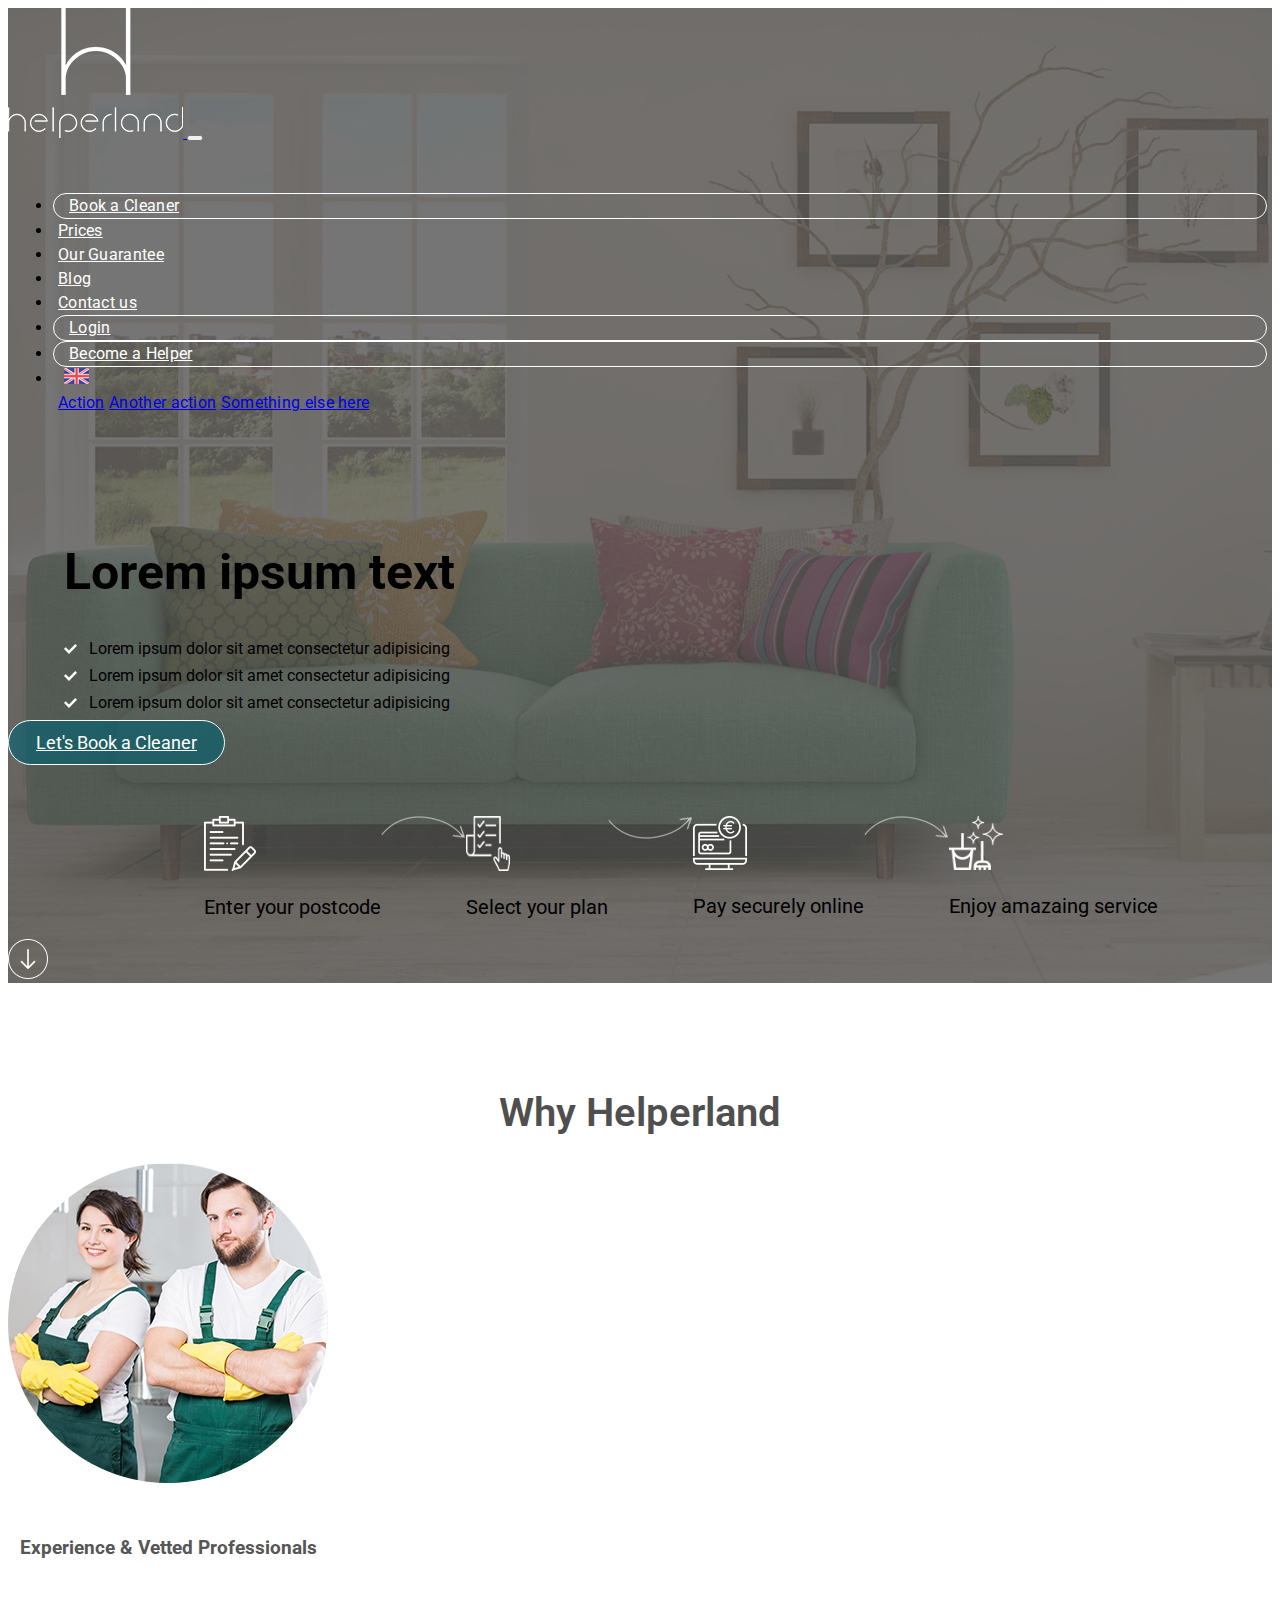
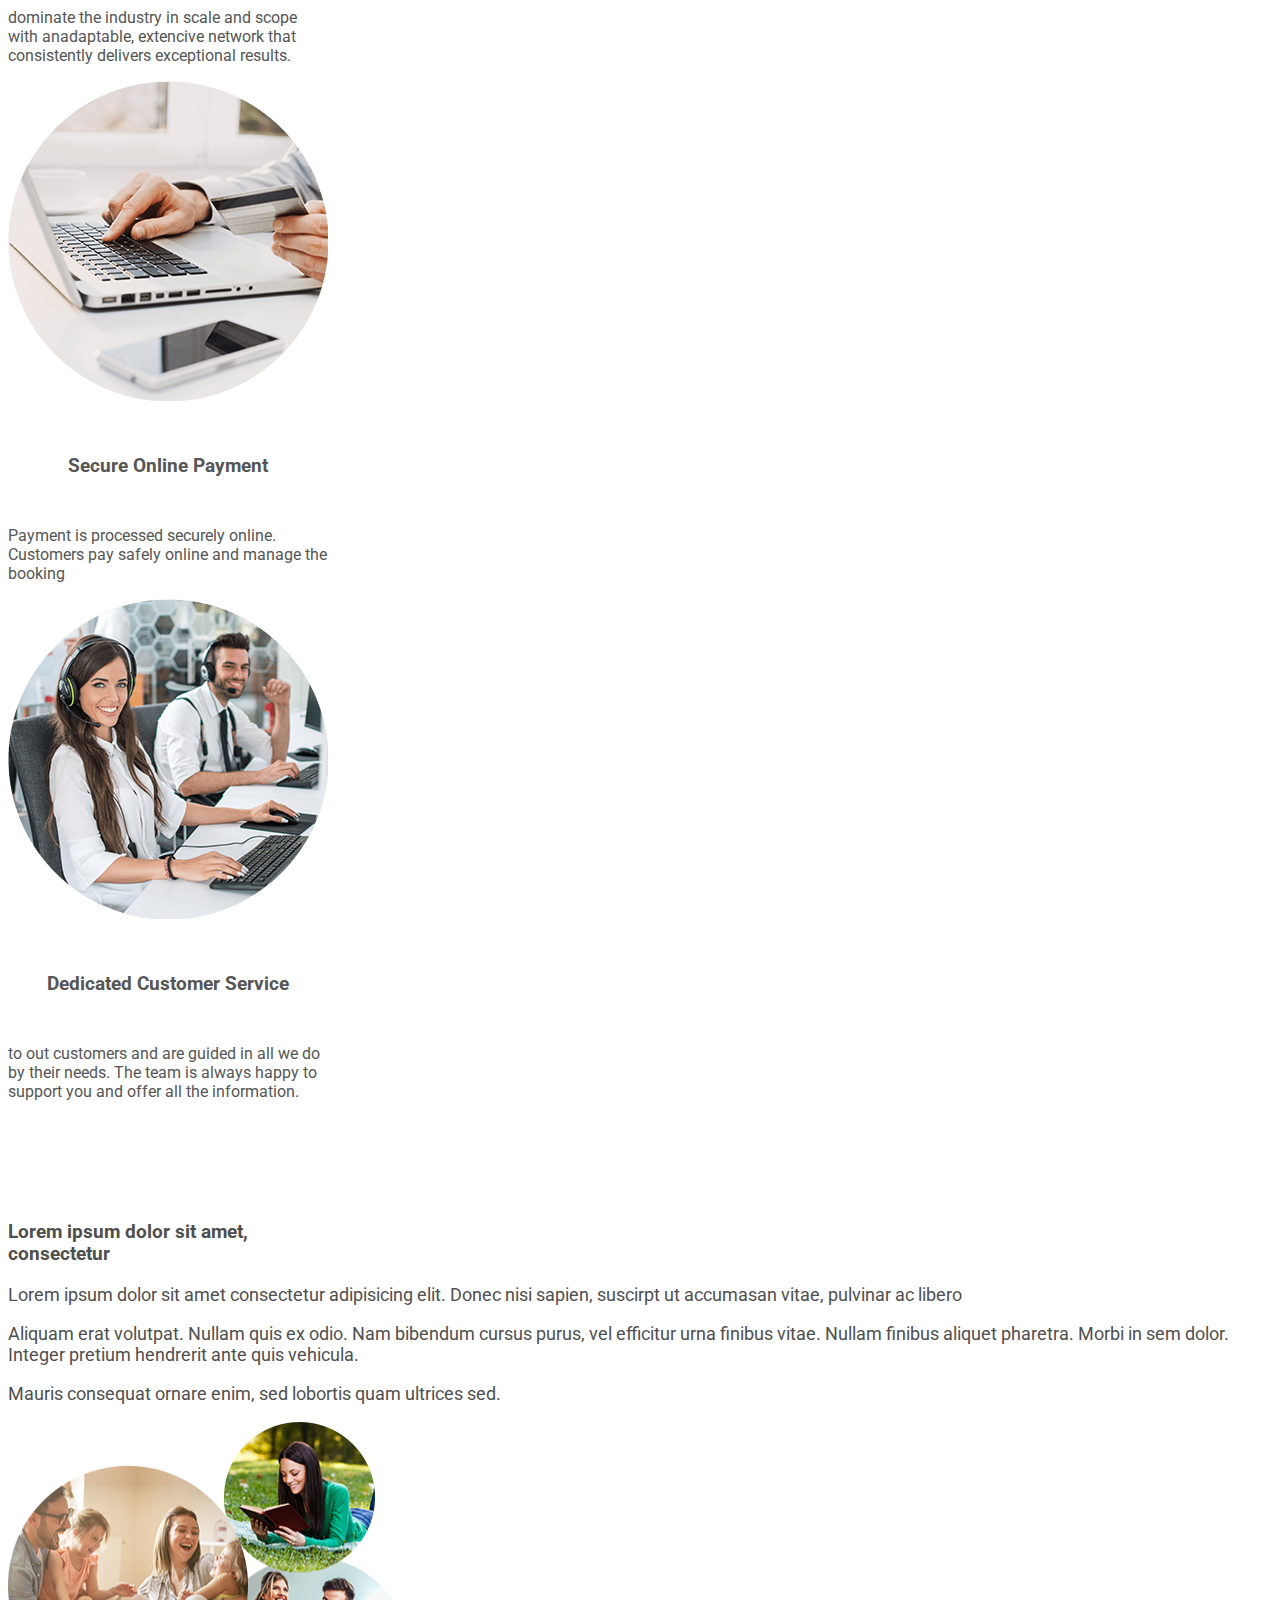
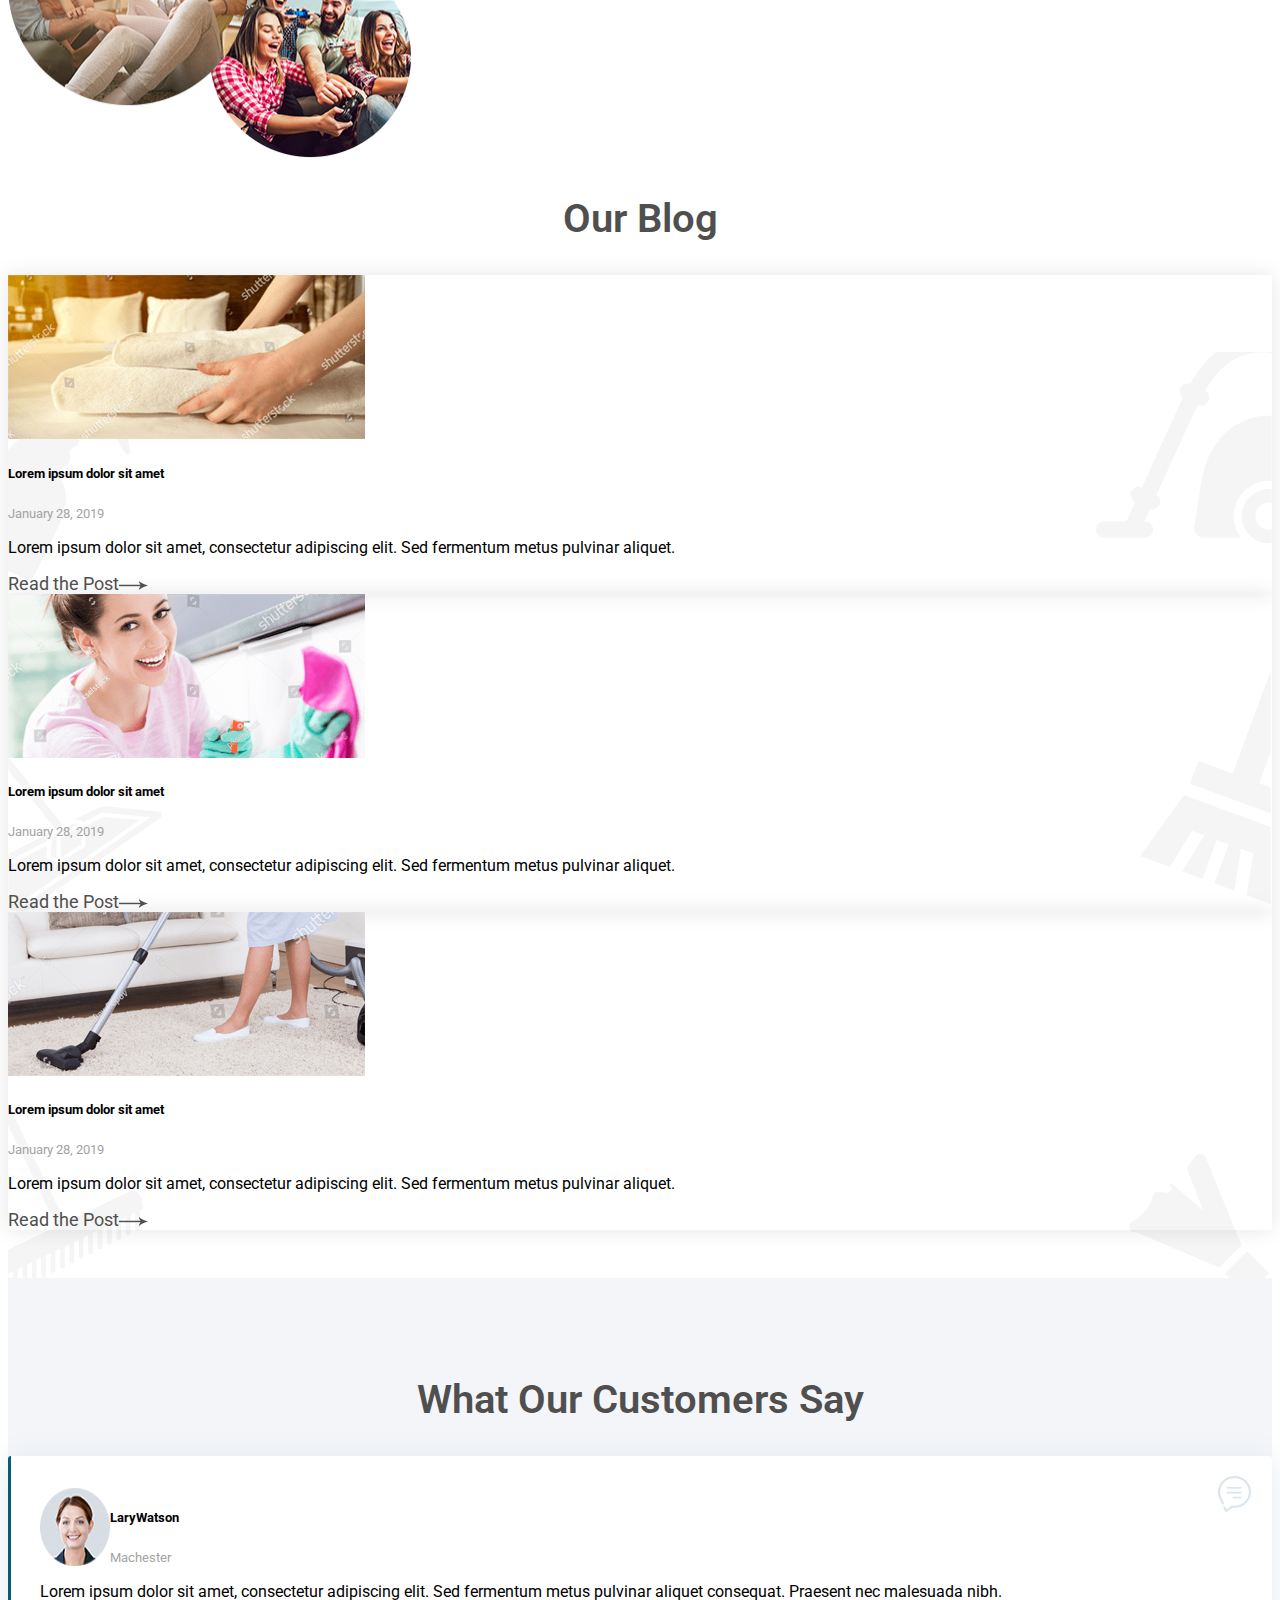
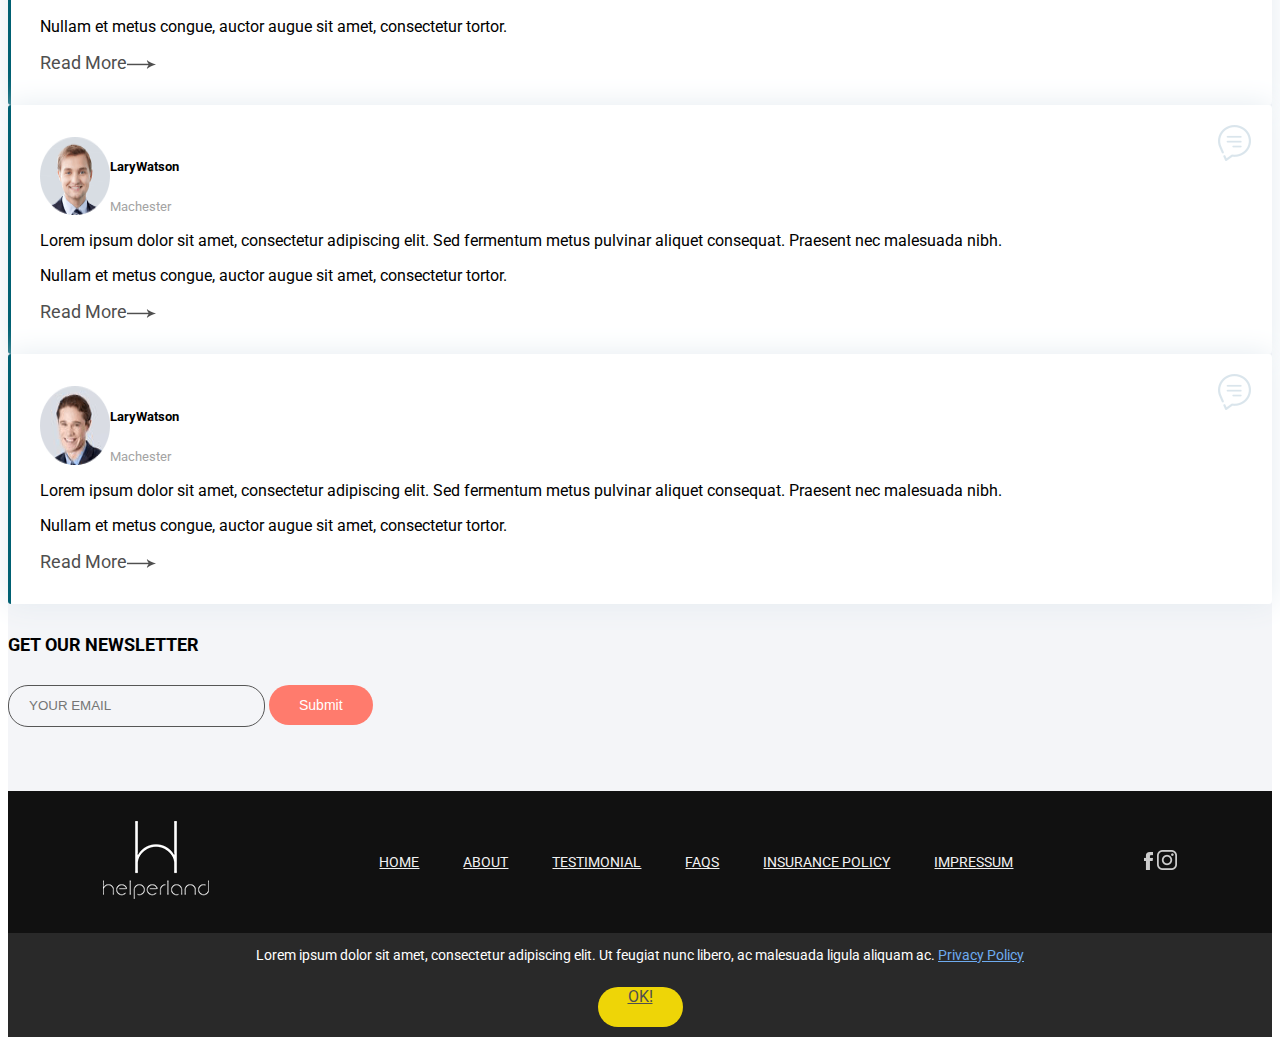
<file: index.html>
<!DOCTYPE html>
<html lang="en">
  <head>
    <meta charset="utf-8" />
    <meta
      name="viewport"
      content="width=device-width, initial-scale=1, shrink-to-fit=no"
    />
    <link
      rel="stylesheet"
      href="https://cdn.jsdelivr.net/npm/bootstrap@4.5.3/dist/css/bootstrap.min.css"
      integrity="sha384-TX8t27EcRE3e/ihU7zmQxVncDAy5uIKz4rEkgIXeMed4M0jlfIDPvg6uqKI2xXr2"
      crossorigin="anonymous"
    />
    <link rel="preconnect" href="https://fonts.googleapis.com" />
    <link rel="preconnect" href="https://fonts.gstatic.com" crossorigin />
    <link
      href="https://fonts.googleapis.com/css2?family=Roboto:wght@100;300;400;500;700;900&display=swap"
      rel="stylesheet"
    />
    <link rel="stylesheet" href="./assets/css/styles.css" />
    <title>Helper Land</title>
  </head>
  <body>
    <section id="home">
      <nav class="navbar navbar-expand-xl navbar-dark px-3" id="scroll">
        <a class="navbar-brand" href="#">
          <img
            src="./assets/images/logo-large.png"
            height="130"
            width="175"
            loading="lazy"
          />
        </a>
        <button
          class="navbar-toggler"
          type="button"
          data-toggle="collapse"
          data-target="#navbarNav"
          aria-controls="navbarNav"
          aria-expanded="false"
          aria-label="Toggle navigation"
        >
          <span class="navbar-toggler-icon"></span>
        </button>
        <div class="collapse navbar-collapse" id="navbarNav">
          <ul class="navbar-nav ml-auto">
            <li class="nav-item rouded-border">
              <a class="nav-link" href="#">Book a Cleaner</a>
            </li>
            <li class="nav-item">
              <a class="nav-link" href="#">Prices</a>
            </li>
            <li class="nav-item">
              <a class="nav-link" href="#">Our Guarantee</a>
            </li>
            <li class="nav-item">
              <a class="nav-link" href="#">Blog</a>
            </li>
            <li class="nav-item">
              <a class="nav-link" href="#">Contact us</a>
            </li>
            <li class="nav-item rouded-border">
              <a class="nav-link" href="#">Login</a>
            </li>
            <li class="nav-item rouded-border">
              <a class="nav-link" href="#">Become a Helper</a>
            </li>
            <li class="nav-item p-0">
              <div class="dropdown">
                <button
                  class="btn btn-secondary dropdown-toggle"
                  type="button"
                  id="dropdownMenuButton"
                  data-toggle="dropdown"
                  aria-haspopup="true"
                  aria-expanded="false"
                >
                  <img src="./assets/images/ic-flag.png" alt="" />
                </button>
                <div
                  class="dropdown-menu dropdown-menu-right"
                  aria-labelledby="dropdownMenuButton"
                >
                  <a class="dropdown-item" href="#">Action</a>
                  <a class="dropdown-item" href="#">Another action</a>
                  <a class="dropdown-item" href="#">Something else here</a>
                </div>
              </div>
            </li>
          </ul>
        </div>
      </nav>
      <div class="text-white home-text text-sm-left text-center">
        <h1>Lorem ipsum text</h1>
        <ul>
          <li>Lorem ipsum dolor sit amet consectetur adipisicing</li>
          <li>Lorem ipsum dolor sit amet consectetur adipisicing</li>
          <li>Lorem ipsum dolor sit amet consectetur adipisicing</li>
        </ul>
      </div>
      <div class="text-center">
        <a href="" class="btn btn-tran">Let's Book a Cleaner</a>
      </div>

      <div class="text-white">
        <div class="row1 align-items-center text-center">
          <div class="wrap">
            <img
              src="./assets/images/step-1.png"
              width="51.99"
              height="55.01"
              alt=""
            />
            <p class="mt-4">Enter your postcode</p>
          </div>
          <div class="wrap mt-2">
            <img
              src="./assets/images/step-arrow-1.png"
              width="85"
              height="23"
              alt=""
            />
          </div>

          <div class="wrap">
            <img
              src="./assets/images/step-2.png"
              width="44"
              height="55"
              alt=""
            />
            <p class="mt-4">Select your plan</p>
          </div>
          <div class="wrap mt-2">
            <img
              src="./assets/images/step-arrow-1-copy.png"
              width="85"
              height="23"
              alt=""
            />
          </div>
          <div class="wrap">
            <img
              src="./assets/images/step-3.png"
              width="54"
              height="54"
              alt=""
            />
            <p class="mt-4">Pay securely online</p>
          </div>
          <div class="wrap mt-2">
            <img
              src="./assets/images/step-arrow-1.png"
              width="85"
              height="23"
              alt=""
            />
          </div>
          <div class="wrap">
            <img
              src="./assets/images/step-4.png"
              width="54"
              height="54"
              alt=""
            />
            <p class="mt-4">Enjoy amazaing service</p>
          </div>
        </div>
      </div>
      <div class="w-100 text-center pb-5">
        <a href=" " class="text-center"
          ><img src="./assets/images/group-18_5.png" alt=""
        /></a>
      </div>
    </section>
    <section id="why">
      <div class="container">
        <h1 class="mb-5 heading">Why Helperland</h1>
        <div class="row mt-5 py-5 text-center">
          <div class="col-md-4">
            <div class="helper-card heading-2">
              <img src="./assets/images/group-21.png" alt="" />
              <h3>Experience & Vetted Professionals</h3>
              <p>
                dominate the industry in scale and scope with anadaptable,
                extencive network that consistently delivers exceptional
                results.
              </p>
            </div>
          </div>
          <div class="col-md-4">
            <div class="helper-card">
              <img src="./assets/images/group-23.png" alt="" />
              <h3>Secure Online Payment</h3>
              <p>
                Payment is processed securely online. Customers pay safely
                online and manage the booking
              </p>
            </div>
          </div>
          <div class="col-md-4">
            <div class="helper-card">
              <img src="./assets/images/group-24.png" alt="" />
              <h3>Dedicated Customer Service</h3>
              <p>
                to out customers and are guided in all we do by their needs. The
                team is always happy to support you and offer all the
                information.
              </p>
            </div>
          </div>
        </div>
        <div class="images3">
          <div class="row">
            <div class="col-lg-7 align-self-center">
              <h3>Lorem ipsum dolor sit amet,<br />consectetur</h3>
              <p>
                Lorem ipsum dolor sit amet consectetur adipisicing elit. Donec
                nisi sapien, suscirpt ut accumasan vitae, pulvinar ac libero
              </p>
              <p>
                Aliquam erat volutpat. Nullam quis ex odio. Nam bibendum cursus
                purus, vel efficitur urna finibus vitae. Nullam finibus aliquet
                pharetra. Morbi in sem dolor. Integer pretium hendrerit ante
                quis vehicula.
              </p>
              <p>
                Mauris consequat ornare enim, sed lobortis quam ultrices sed.
              </p>
            </div>
            <div class="col-lg-5 align-self-center text-center">
              <div>
                <img
                  src="./assets/images/group-36.png "
                  height="336"
                  width="403"
                  alt=""
                />
              </div>
            </div>
          </div>
        </div>
        <h2 class="heading my-5">Our Blog</h2>
        <div class="row">
          <div class="col-lg-4">
            <div class="card">
              <img
                src="./assets/images/group-28.png"
                class="card-img-top"
                alt=""
              />
              <div class="card-body">
                <h5 class="mb-0">Lorem ipsum dolor sit amet</h5>
                <small>January 28, 2019</small>
                <p class="mt-2">
                  Lorem ipsum dolor sit amet, consectetur adipiscing elit. Sed
                  fermentum metus pulvinar aliquet.
                </p>
                <a href="#" class="read-post"
                  >Read the Post<img
                    src="./assets/images/shape-2-copy-3.png"
                    height="9"
                    width="29"
                    class="ml-2"
                /></a>
              </div>
            </div>
          </div>
          <div class="col-lg-4">
            <div class="card">
              <img
                src="./assets/images/group-29.png"
                class="card-img-top"
                alt=""
              />
              <div class="card-body">
                <h5 class="mb-0">Lorem ipsum dolor sit amet</h5>
                <small>January 28, 2019</small>
                <p class="mt-2">
                  Lorem ipsum dolor sit amet, consectetur adipiscing elit. Sed
                  fermentum metus pulvinar aliquet.
                </p>
                <a href="#" class="read-post"
                  >Read the Post<img
                    src="./assets/images/shape-2-copy-3.png"
                    height="9"
                    width="29"
                    class="ml-2"
                /></a>
              </div>
            </div>
          </div>
          <div class="col-lg-4">
            <div class="card">
              <img
                src="./assets/images/group-30.png"
                class="card-img-top"
                alt=""
              />
              <div class="card-body">
                <h5 class="mb-0">Lorem ipsum dolor sit amet</h5>
                <small>January 28, 2019</small>
                <p class="mt-2">
                  Lorem ipsum dolor sit amet, consectetur adipiscing elit. Sed
                  fermentum metus pulvinar aliquet.
                </p>
                <a href="#" class="read-post"
                  >Read the Post<img
                    src="./assets/images/shape-2-copy-3.png"
                    height="9"
                    width="29"
                    class="ml-2"
                /></a>
              </div>
            </div>
          </div>
        </div>
      </div>
    </section>
    <section id="test">
      <div class="container">
        <h2 class="heading">What Our Customers Say</h2>
        <div class="row my-5">
          <div class="col-lg-4">
            <div class="testimonial">
              <img src="./assets/images/message.png" class="chat" alt="" />
              <div class="intro my-3">
                <img src="./assets/images/group-31.png" alt="" />
                <div class="align-self-center ml-3">
                  <h5 class="mb-0">LaryWatson</h5>
                  <small>Machester</small>
                </div>
              </div>
              <p>
                Lorem ipsum dolor sit amet, consectetur adipiscing elit. Sed
                fermentum metus pulvinar aliquet consequat. Praesent nec
                malesuada nibh.
              </p>
              <p>
                Nullam et metus congue, auctor augue sit amet, consectetur
                tortor.
              </p>
              <a href="#" class="read-post"
                >Read More<img
                  src="./assets/images/shape-2-copy-3.png"
                  height="9"
                  width="29"
                  class="ml-2"
              /></a>
            </div>
          </div>
          <div class="col-lg-4">
            <div class="testimonial">
              <img src="./assets/images/message.png" class="chat" alt="" />
              <div class="intro my-3">
                <img src="./assets/images/group-32.png" alt="" />
                <div class="align-self-center ml-3">
                  <h5 class="mb-0">LaryWatson</h5>
                  <small>Machester</small>
                </div>
              </div>
              <p>
                Lorem ipsum dolor sit amet, consectetur adipiscing elit. Sed
                fermentum metus pulvinar aliquet consequat. Praesent nec
                malesuada nibh.
              </p>
              <p>
                Nullam et metus congue, auctor augue sit amet, consectetur
                tortor.
              </p>
              <a href="#" class="read-post"
                >Read More<img
                  src="./assets/images/shape-2-copy-3.png"
                  height="9"
                  width="29"
                  class="ml-2"
              /></a>
            </div>
          </div>
          <div class="col-lg-4">
            <div class="testimonial">
              <img src="./assets/images/message.png" class="chat" alt="" />
              <div class="intro my-3">
                <img src="./assets/images/group-33.png" alt="" />
                <div class="align-self-center ml-3">
                  <h5 class="mb-0">LaryWatson</h5>
                  <small>Machester</small>
                </div>
              </div>
              <p>
                Lorem ipsum dolor sit amet, consectetur adipiscing elit. Sed
                fermentum metus pulvinar aliquet consequat. Praesent nec
                malesuada nibh.
              </p>
              <p>
                Nullam et metus congue, auctor augue sit amet, consectetur
                tortor.
              </p>
              <a href="#" class="read-post"
                >Read More<img
                  src="./assets/images/shape-2-copy-3.png"
                  height="9"
                  width="29"
                  class="ml-2"
              /></a>
            </div>
          </div>
        </div>
        <div class="row text-center">
          <div class="col-12">
            <h5 class="text-center" style="font-size: 18px">
              GET OUR NEWSLETTER
            </h5>
            <input type="text" placeholder="YOUR EMAIL" name="email" />
            <button type="submit" class="btn-mail">Submit</button>
          </div>
        </div>
      </div>
    </section>
    <section id="footer">
      <div class="footer-flex">
        <div>
          <img
            src="./assets/images/footer-logo.png"
            height="78"
            width="106"
            alt="footerlogo"
          />
        </div>

        <div class="footer-nav d-inline">
          <ul class="m-0 p-0">
            <li>
              <a href="#">Home</a>
            </li>
            <li>
              <a href="#">About</a>
            </li>
            <li>
              <a href="#">Testimonial</a>
            </li>
            <li>
              <a href="#">FAQs</a>
            </li>
            <li>
              <a href="#">Insurance policy</a>
            </li>
            <li>
              <a href="#">impressum</a>
            </li>
          </ul>
        </div>
        <div>
          <a href="#" class="mr-3"
            ><img src="./assets/images/ic-facebook.png" height="18" width="9"
          /></a>
          <a href="#"
            ><img src="./assets/images/ic-instagram.png" height="20" width="20"
          /></a>
        </div>
      </div>
    </section>
    <section id="ft2">
      <div class="d-inline mr-auto">
        <p>
          Lorem ipsum dolor sit amet, consectetur adipiscing elit. Ut feugiat
          nunc libero, ac malesuada ligula aliquam ac.
          <a href="3">Privacy Policy</a>
        </p>
      </div>
      <div class="d-inline ml-auto">
        <a href="" class="btn">OK!</a>
      </div>
    </section>
    <script
      src="https://code.jquery.com/jquery-3.5.1.slim.min.js"
      integrity="sha384-DfXdz2htPH0lsSSs5nCTpuj/zy4C+OGpamoFVy38MVBnE+IbbVYUew+OrCXaRkfj"
      crossorigin="anonymous"
    ></script>
    <script
      src="https://cdn.jsdelivr.net/npm/bootstrap@4.5.3/dist/js/bootstrap.bundle.min.js"
      integrity="sha384-ho+j7jyWK8fNQe+A12Hb8AhRq26LrZ/JpcUGGOn+Y7RsweNrtN/tE3MoK7ZeZDyx"
      crossorigin="anonymous"
    ></script>
  </body>
</html>
</file>
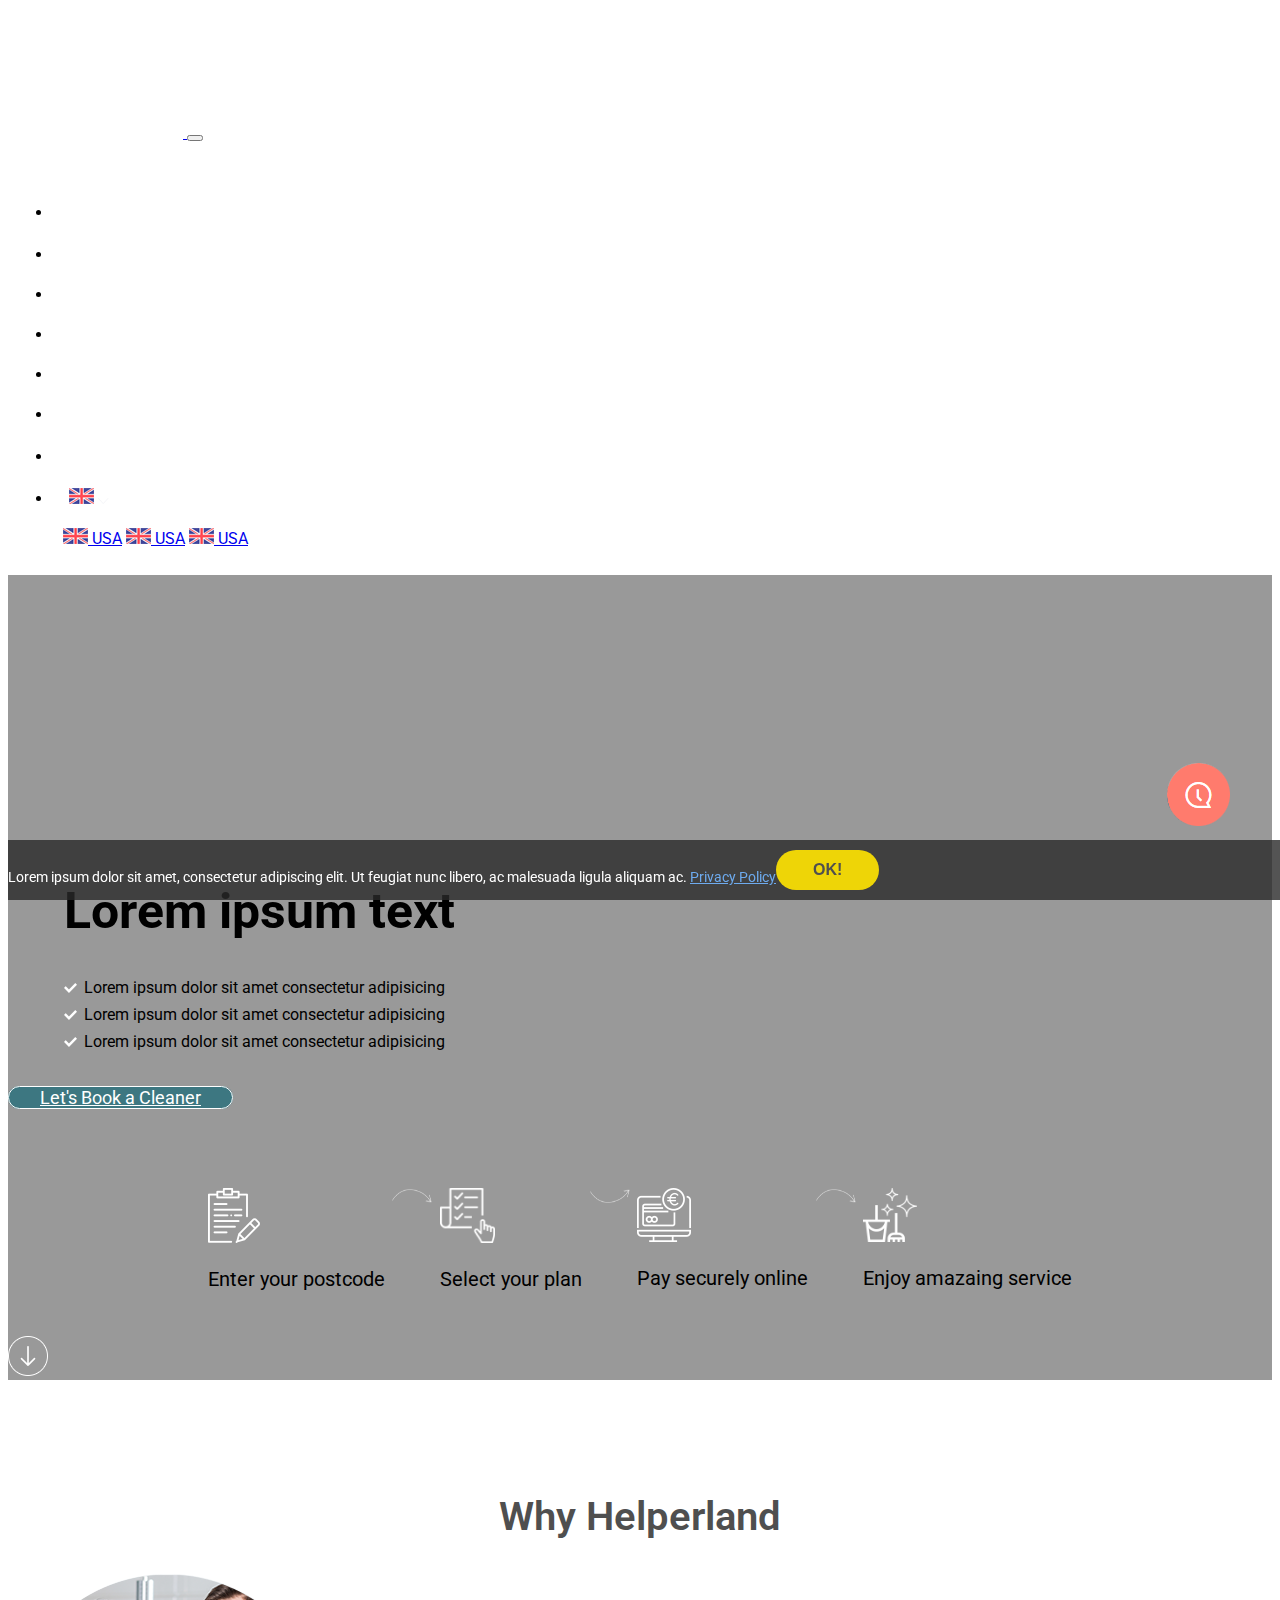
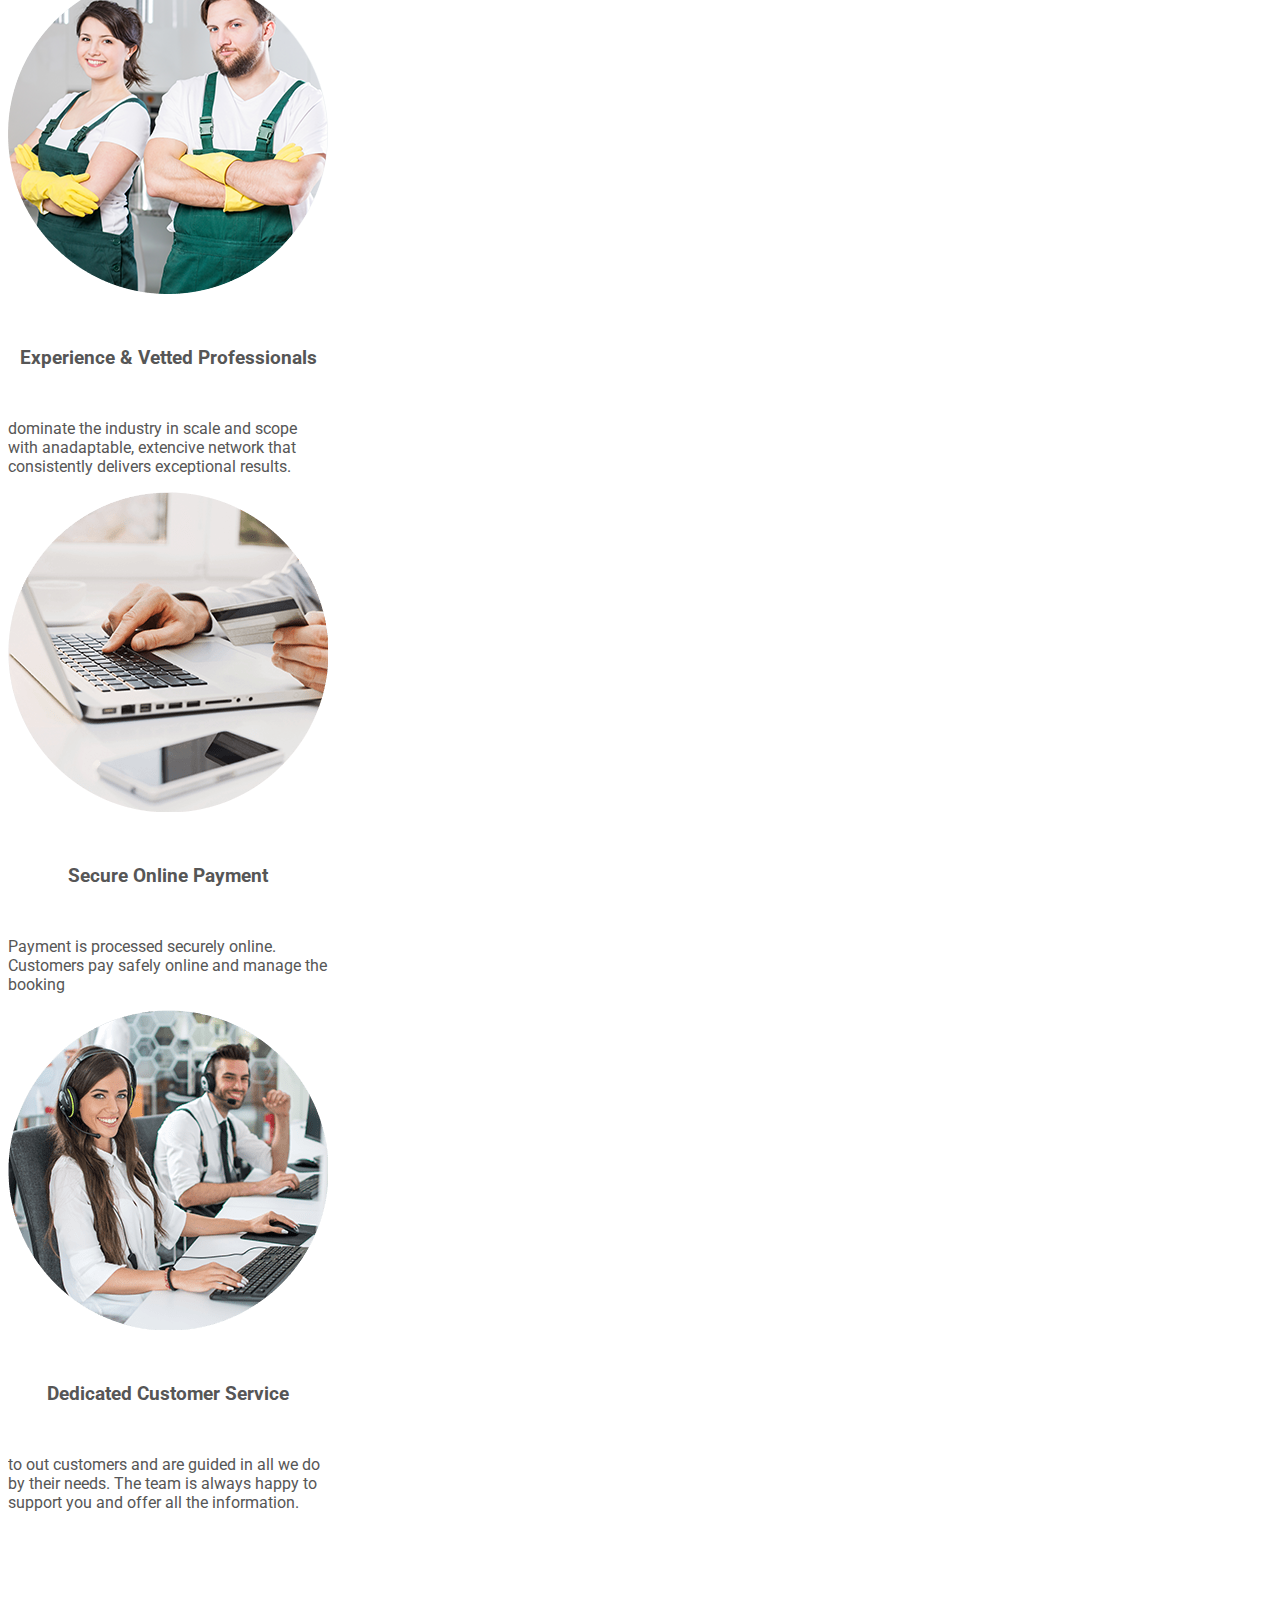
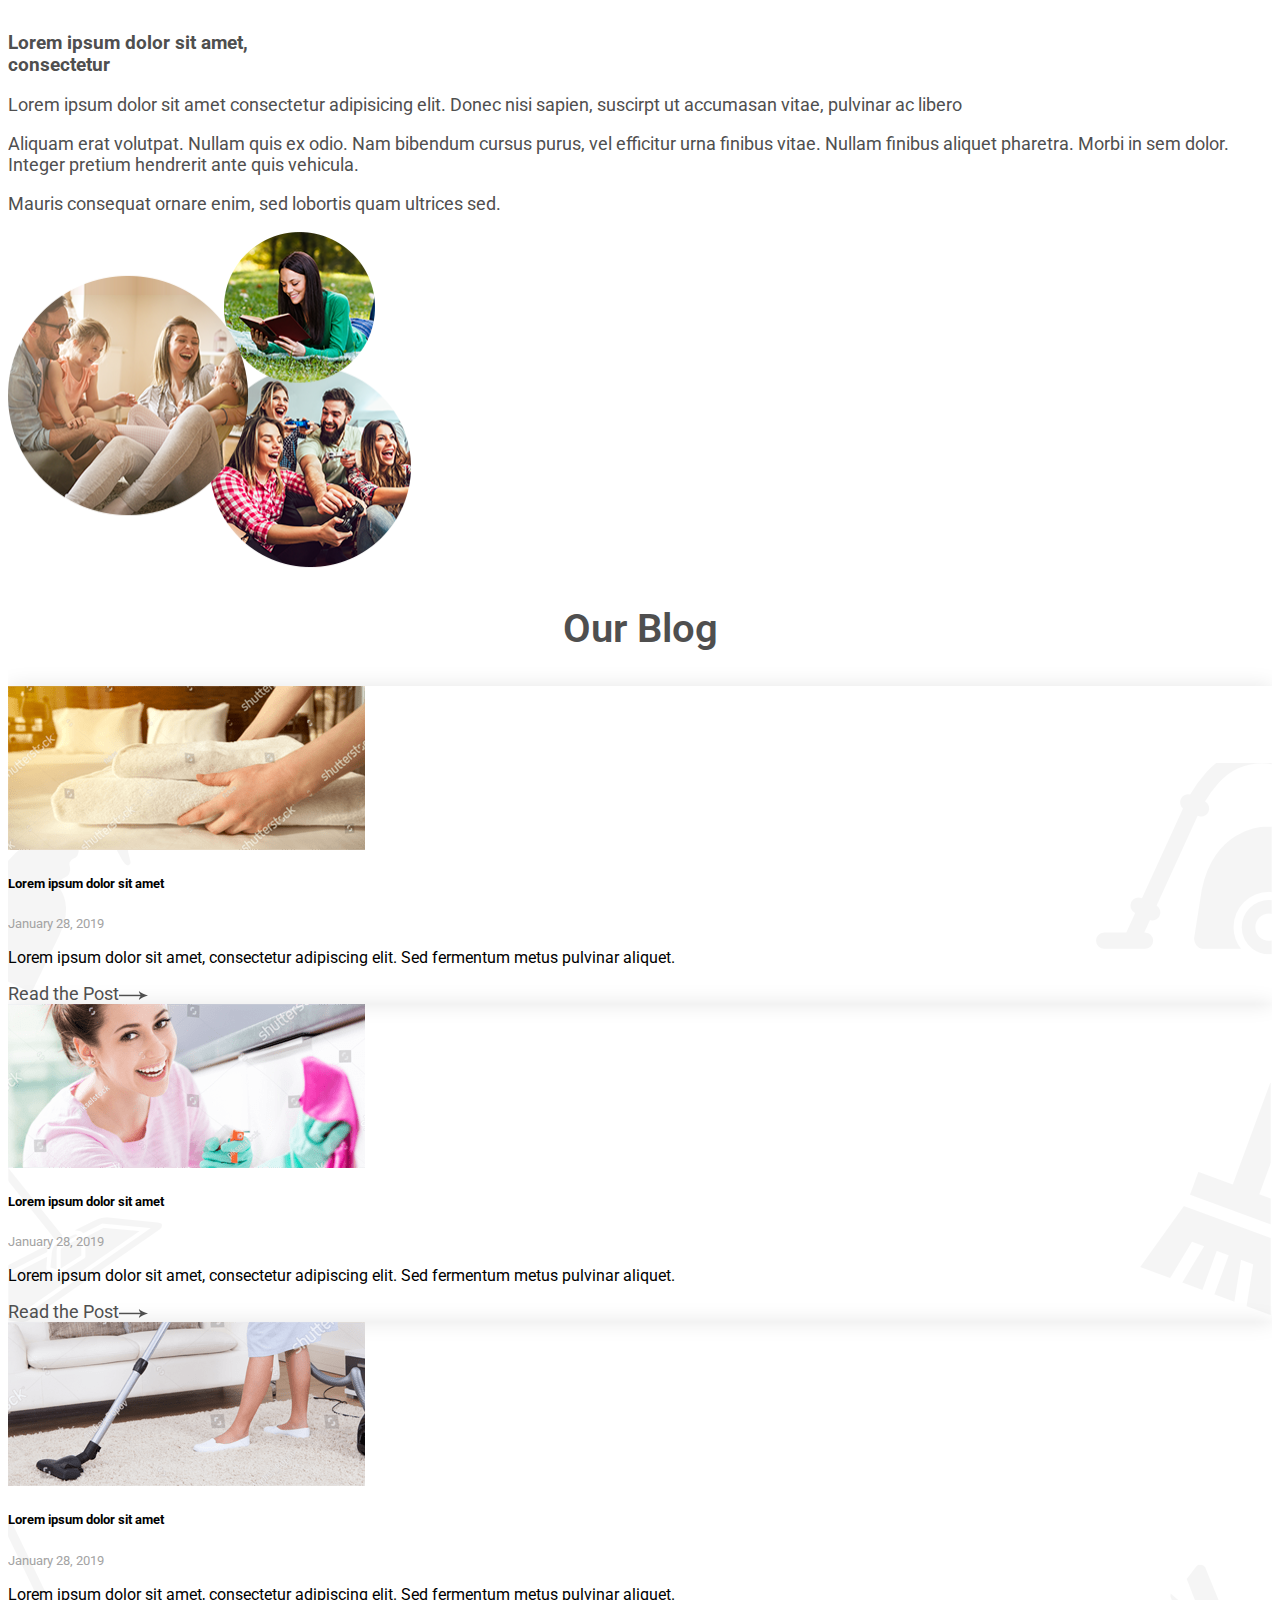
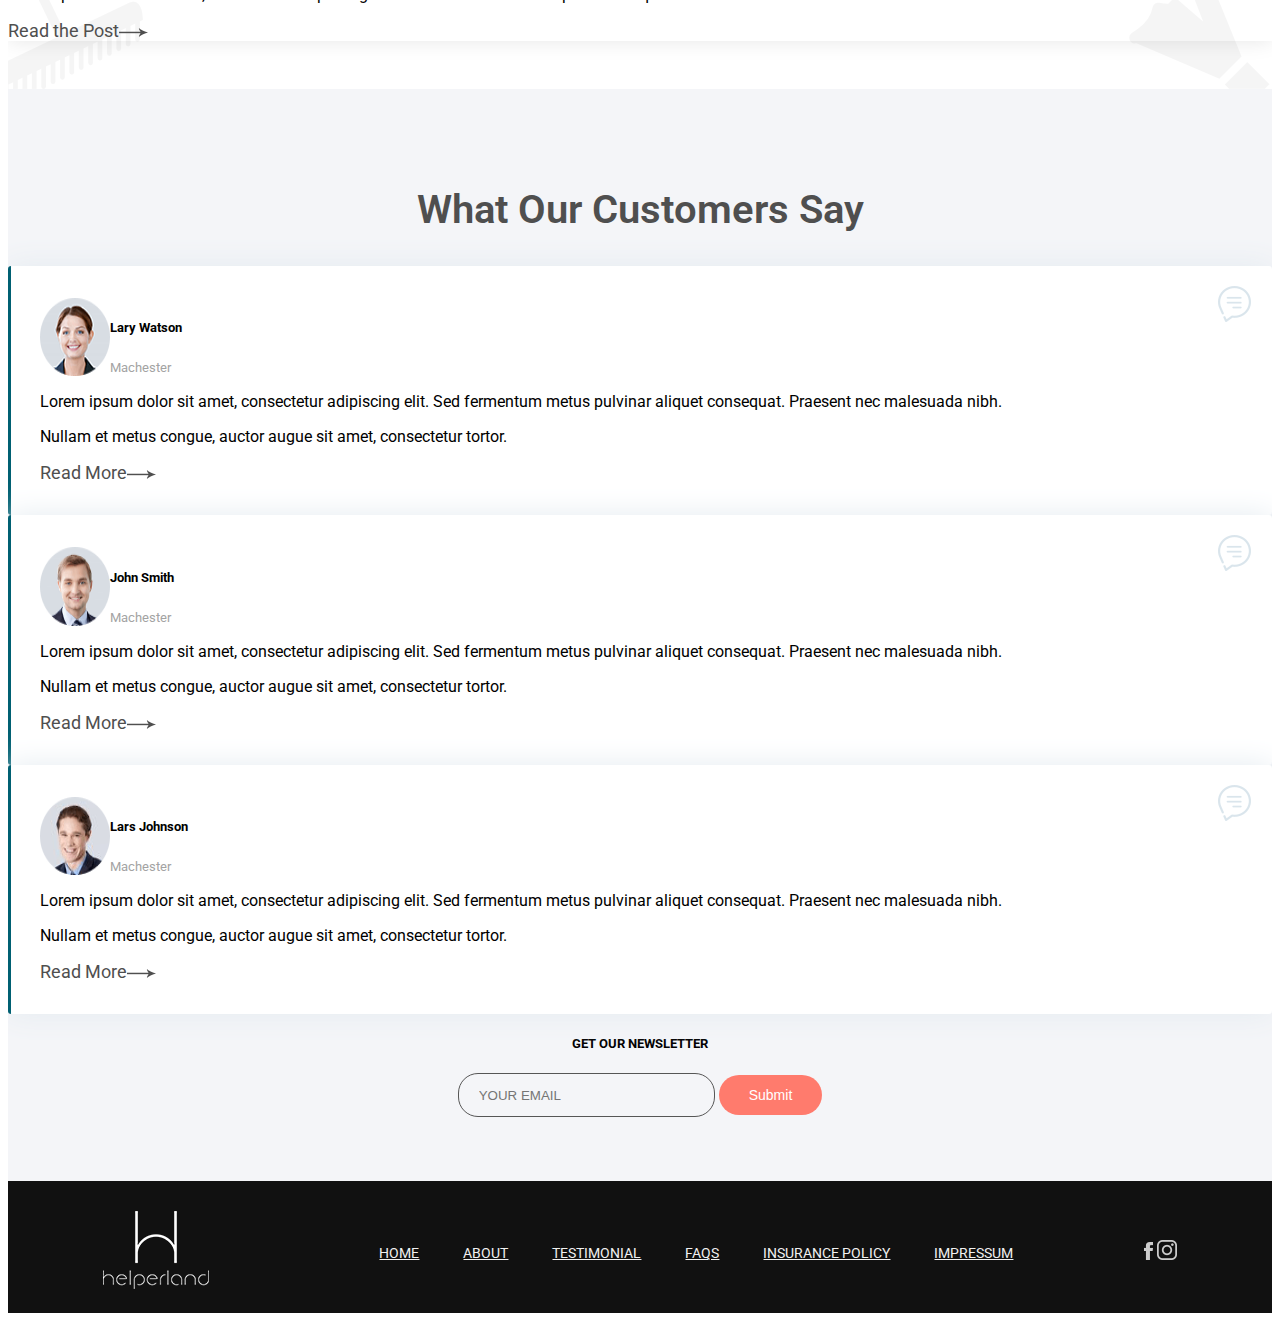
<file: HTML/index.html>
<!DOCTYPE html>
<html lang="en">
  <head>
    <meta charset="utf-8" />
    <meta
      name="viewport"
      content="width=device-width, initial-scale=1, shrink-to-fit=no"
    />
    <link
      rel="stylesheet"
      href="https://cdn.jsdelivr.net/npm/bootstrap@4.5.3/dist/css/bootstrap.min.css"
      integrity="sha384-TX8t27EcRE3e/ihU7zmQxVncDAy5uIKz4rEkgIXeMed4M0jlfIDPvg6uqKI2xXr2"
      crossorigin="anonymous"
    />
    <link rel="preconnect" href="https://fonts.googleapis.com" />
    <link rel="preconnect" href="https://fonts.gstatic.com" crossorigin />
    <link
      href="https://fonts.googleapis.com/css2?family=Roboto:wght@100;300;400;500;700;900&display=swap"
      rel="stylesheet"
    />
    <link rel="stylesheet" href="./assets/css/styles.css" />
    <script src="./nav.js"></script>

    <title>HelperLand</title>
  </head>
  <body>
    <header>
      <nav
        class="navbar navbar-expand-xl fixed-top navbar-dark px-3"
        id="scroll"
      >
        <a class="navbar-brand" href="#">
          <img src="./assets/images/logo-large.png" loading="lazy" id="logo" />
        </a>
        <button
          class="navbar-toggler"
          type="button"
          id="navtog"
          data-toggle="collapse"
          data-target="#navbarNav"
          aria-controls="navbarNav"
          aria-expanded="false"
          aria-label="Toggle navigation"
        >
          <span class="navbar-toggler-icon"></span>
        </button>
        <div class="collapse navbar-collapse" id="navbarNav">
          <ul class="navbar-nav ml-auto">
            <li class="nav-item rouded-border">
              <a class="nav-link" href="#">Book a Cleaner</a>
            </li>
            <li class="nav-item">
              <a class="nav-link" href="./prices.html">Prices</a>
            </li>
            <li class="nav-item">
              <a class="nav-link" href="#">Our Guarantee</a>
            </li>
            <li class="nav-item">
              <a class="nav-link" href="#">Blog</a>
            </li>
            <li class="nav-item">
              <a class="nav-link" href="./contact.html">Contact us</a>
            </li>
            <li class="nav-item rouded-border">
              <a class="nav-link" href="#">Login</a>
            </li>
            <li class="nav-item rouded-border">
              <a class="nav-link" href="#">Become a Helper</a>
            </li>
            <li class="nav-item p-0">
              <div class="dropdown">
                <button
                  class="btn btn-secondary dropdown-toggle"
                  type="button"
                  id="dropdownMenuButton"
                  data-toggle="dropdown"
                  aria-haspopup="true"
                  aria-expanded="false"
                >
                  <img src="./assets/images/ic-flag.png" alt="" />
                  <img
                    src="./assets/images/forma-1.png"
                    style="transform: rotateZ(180deg)"
                    class="ml-1"
                    height="6"
                    width="11"
                  />
                </button>
                <div
                  class="dropdown-menu dropdown-menu-right"
                  aria-labelledby="dropdownMenuButton"
                >
                  <a class="dropdown-item" href="#"
                    ><img src="./assets/images/ic-flag.png" alt="" /> USA</a
                  >
                  <a class="dropdown-item" href="#"
                    ><img src="./assets/images/ic-flag.png" alt="" /> USA</a
                  >
                  <a class="dropdown-item" href="#"
                    ><img src="./assets/images/ic-flag.png" alt="" /> USA</a
                  >
                </div>
              </div>
            </li>
          </ul>
        </div>
      </nav>
    </header>
    

    <section id="home" class="parallax-window" data-parallax="scroll"  data-image-src="./assets/images/banner-bg.jpg">
      <div class="text-white home-text text-left">
        <h1>Lorem ipsum text</h1>
        <ul>
          <li>Lorem ipsum dolor sit amet consectetur adipisicing</li>
          <li>Lorem ipsum dolor sit amet consectetur adipisicing</li>
          <li>Lorem ipsum dolor sit amet consectetur adipisicing</li>
        </ul>
      </div>
      <div class="text-center">
        <a href="" class="btn btn-tran">Let's Book a Cleaner</a>
      </div>
      <div class="text-white">
        <div class="row1 align-items-center text-center">
          <div class="wrap">
            <img
              src="./assets/images/step-1.png"
              width="51.99"
              height="55.01"
              alt=""
            />
            <p class="mt-4">Enter your postcode</p>
          </div>
          <div class="wrap d-xl-inline arrow d-none mt-2">
            <img src="./assets/images/step-arrow-1.png" />
          </div>
          <div class="wrap">
            <img
              src="./assets/images/step-2.png"
              width="55"
              height="55"
              alt=""
            />
            <p class="mt-4">Select your plan</p>
          </div>
          <div class="wrap arrow d-xl-inline d-none mt-2">
            <img src="./assets/images/step-arrow-1-copy.png" />
          </div>
          <div class="wrap">
            <img
              src="./assets/images/step-3.png"
              width="54"
              height="54"
              alt=""
            />
            <p class="mt-4">Pay securely online</p>
          </div>
          <div class="wrap d-xl-inline arrow d-none mt-2">
            <img src="./assets/images/step-arrow-1.png" />
          </div>
          <div class="wrap">
            <img
              src="./assets/images/step-4.png"
              width="54"
              height="54"
              alt=""
            />
            <p class="mt-4">Enjoy amazaing service</p>
          </div>
        </div>
      </div>
      <div class="w-100 text-center pb-5">
        <a href="#why" class="text-center"
          ><img src="./assets/images/group-18_5.png" alt=""
        /></a>
      </div>
    </section>
    <section id="why">
      <div class="container">
        <h2 class="mb-5 heading">Why Helperland</h2>
        <div class="row mt-5 py-5 text-center">
          <div class="col-lg-4">
            <div class="helper-card mx-auto">
              <img src="./assets/images/group-21.png" alt="" />
              <h3>Experience & Vetted Professionals</h3>
              <p>
                dominate the industry in scale and scope with anadaptable,
                extencive network that consistently delivers exceptional
                results.
              </p>
            </div>
          </div>
          <div class="col-lg-4">
            <div class="helper-card mx-auto">
              <img src="./assets/images/group-23.png" alt="" />
              <h3>Secure Online Payment</h3>
              <p>
                Payment is processed securely online. Customers pay safely
                online and manage the booking
              </p>
            </div>
          </div>
          <div class="col-lg-4">
            <div class="helper-card mx-auto">
              <img src="./assets/images/group-24.png" alt="" />
              <h3>Dedicated Customer Service</h3>
              <p>
                to out customers and are guided in all we do by their needs. The
                team is always happy to support you and offer all the
                information.
              </p>
            </div>
          </div>
        </div>
        <div class="images3">
          <div class="row">
            <div class="col-lg-7 align-self-center">
              <h3>Lorem ipsum dolor sit amet,<br />consectetur</h3>
              <p>
                Lorem ipsum dolor sit amet consectetur adipisicing elit. Donec
                nisi sapien, suscirpt ut accumasan vitae, pulvinar ac libero
              </p>
              <p>
                Aliquam erat volutpat. Nullam quis ex odio. Nam bibendum cursus
                purus, vel efficitur urna finibus vitae. Nullam finibus aliquet
                pharetra. Morbi in sem dolor. Integer pretium hendrerit ante
                quis vehicula.
              </p>
              <p>
                Mauris consequat ornare enim, sed lobortis quam ultrices sed.
              </p>
            </div>
            <div class="col-lg-5 align-self-center text-center">
              <div>
                <img
                  src="./assets/images/group-36.png "
                  alt=""
                />
              </div>
            </div>
          </div>
        </div>
        <h2 class="heading my-5">Our Blog</h2>
        <div class="row">
          <div class="col-lg-4">
            <div class="card">
              <img
                src="./assets/images/group-28.png"
                class="card-img-top"
                alt=""
              />
              <div class="card-body">
                <h5 class="mb-0">Lorem ipsum dolor sit amet</h5>
                <small>January 28, 2019</small>
                <p class="mt-2">
                  Lorem ipsum dolor sit amet, consectetur adipiscing elit. Sed
                  fermentum metus pulvinar aliquet.
                </p>
                <a href="#" class="read-post"
                  >Read the Post<img
                    src="./assets/images/shape-2-copy-3.png"
                    height="9"
                    width="29"
                    class="ml-2"
                /></a>
              </div>
            </div>
          </div>
          <div class="col-lg-4">
            <div class="card">
              <img
                src="./assets/images/group-29.png"
                class="card-img-top"
                alt=""
              />
              <div class="card-body">
                <h5 class="mb-0">Lorem ipsum dolor sit amet</h5>
                <small>January 28, 2019</small>
                <p class="mt-2">
                  Lorem ipsum dolor sit amet, consectetur adipiscing elit. Sed
                  fermentum metus pulvinar aliquet.
                </p>
                <a href="#" class="read-post"
                  >Read the Post<img
                    src="./assets/images/shape-2-copy-3.png"
                    height="9"
                    width="29"
                    class="ml-2"
                /></a>
              </div>
            </div>
          </div>
          <div class="col-lg-4">
            <div class="card">
              <img
                src="./assets/images/group-30.png"
                class="card-img-top"
                alt=""
              />
              <div class="card-body">
                <h5 class="mb-0">Lorem ipsum dolor sit amet</h5>
                <small>January 28, 2019</small>
                <p class="mt-2">
                  Lorem ipsum dolor sit amet, consectetur adipiscing elit. Sed
                  fermentum metus pulvinar aliquet.
                </p>
                <a href="#" class="read-post"
                  >Read the Post<img
                    src="./assets/images/shape-2-copy-3.png"
                    height="9"
                    width="29"
                    class="ml-2"
                /></a>
              </div>
            </div>
          </div>
        </div>
      </div>
    </section>
    <section id="test">
      <div class="container">
        <h2 class="heading">What Our Customers Say</h2>
        <div class="row my-5">
          <div class="col-lg-4">
            <div class="testimonial">
              <img src="./assets/images/message.png" class="chat" alt="" />
              <div class="intro my-3">
                <img src="./assets/images/group-31.png" alt="" />
                <div class="align-self-center ml-3">
                  <h5 class="mb-0">Lary Watson</h5>
                  <small>Machester</small>
                </div>
              </div>
              <p>
                Lorem ipsum dolor sit amet, consectetur adipiscing elit. Sed
                fermentum metus pulvinar aliquet consequat. Praesent nec
                malesuada nibh.
              </p>
              <p>
                Nullam et metus congue, auctor augue sit amet, consectetur
                tortor.
              </p>
              <a href="#" class="read-post"
                >Read More<img
                  src="./assets/images/shape-2-copy-3.png"
                  height="9"
                  width="29"
                  class="ml-2"
              /></a>
            </div>
          </div>
          <div class="col-lg-4">
            <div class="testimonial">
              <img src="./assets/images/message.png" class="chat" alt="" />
              <div class="intro my-3">
                <img src="./assets/images/group-32.png" alt="" />
                <div class="align-self-center ml-3">
                  <h5 class="mb-0">John Smith</h5>
                  <small>Machester</small>
                </div>
              </div>
              <p>
                Lorem ipsum dolor sit amet, consectetur adipiscing elit. Sed
                fermentum metus pulvinar aliquet consequat. Praesent nec
                malesuada nibh.
              </p>
              <p>
                Nullam et metus congue, auctor augue sit amet, consectetur
                tortor.
              </p>
              <a href="#" class="read-post"
                >Read More<img
                  src="./assets/images/shape-2-copy-3.png"
                  height="9"
                  width="29"
                  class="ml-2"
              /></a>
            </div>
          </div>
          <div class="col-lg-4">
            <div class="testimonial">
              <img src="./assets/images/message.png" class="chat" alt="" />
              <div class="intro my-3">
                <img src="./assets/images/group-33.png" alt="" />
                <div class="align-self-center ml-3">
                  <h5 class="mb-0">Lars Johnson</h5>
                  <small>Machester</small>
                </div>
              </div>
              <p>
                Lorem ipsum dolor sit amet, consectetur adipiscing elit. Sed
                fermentum metus pulvinar aliquet consequat. Praesent nec
                malesuada nibh.
              </p>
              <p>
                Nullam et metus congue, auctor augue sit amet, consectetur
                tortor.
              </p>
              <a href="#" class="read-post"
                >Read More<img
                  src="./assets/images/shape-2-copy-3.png"
                  height="9"
                  width="29"
                  class="ml-2"
              /></a>
            </div>
          </div>
        </div>
        <div class="row mail">
          <div class="col-12">
            <h5>
              GET OUR NEWSLETTER
            </h5>
            <input type="text" placeholder="YOUR EMAIL" name="email" />
            <button type="submit">Submit</button>
          </div>
        </div>
      </div>
    </section>
    <a href="#home">
      <div class="top-nav">
        <img
          src="./assets/images/forma-1.png"
          height="9.98"
          width="19.03"
          alt=""
        />
      </div>
    </a>
    <div class="chat-bottom">
      <img
        src="./assets/images/layer-598.png"
        height="63"
        width="63"
        alt=""
      />
    </div>
    <footer>
      <div class="footer-flex">
        <div>
          <img
            src="./assets/images/footer-logo.png"
            height="78"
            width="106"
            alt="footerlogo"
          />
        </div>

        <div class="footer-nav d-inline">
          <ul class="m-0 p-0">
            <li>
              <a href="./index.html">Home</a>
            </li>
            <li>
              <a href="./about.html">About</a>
            </li>
            <li>
              <a href="#">Testimonial</a>
            </li>
            <li>
              <a href="./faqs.html">FAQs</a>
            </li>
            <li>
              <a href="#">Insurance policy</a>
            </li>
            <li>
              <a href="#">impressum</a>
            </li>
          </ul>
        </div>
        <div>
          <a href="#" class="mr-3"
            ><img src="./assets/images/ic-facebook.png" height="18" width="9"
          /></a>
          <a href="#"
            ><img src="./assets/images/ic-instagram.png" height="20" width="20"
          /></a>
        </div>
      </div>
    </footer>
    <section id="ft2">
      <div>
        <p class="ml-auto">
          Lorem ipsum dolor sit amet, consectetur adipiscing elit. Ut feugiat
          nunc libero, ac malesuada ligula aliquam ac.
          <a href="3">Privacy Policy</a>
        </p>
        <button class="btn ml-auto" id="close">OK!</button>
      </div>
    </section>
    <script
      src="https://code.jquery.com/jquery-3.5.1.slim.min.js"
      integrity="sha384-DfXdz2htPH0lsSSs5nCTpuj/zy4C+OGpamoFVy38MVBnE+IbbVYUew+OrCXaRkfj"
      crossorigin="anonymous"
    ></script>
    <script
      src="https://cdn.jsdelivr.net/npm/bootstrap@4.5.3/dist/js/bootstrap.bundle.min.js"
      integrity="sha384-ho+j7jyWK8fNQe+A12Hb8AhRq26LrZ/JpcUGGOn+Y7RsweNrtN/tE3MoK7ZeZDyx"
      crossorigin="anonymous"
    ></script>
<script src="./parallax.min.js"></script>
    <script>
      $("#close").on("click", function () {
        $("#ft2").hide();
      });
    </script>

  </body>
</html>
</file>
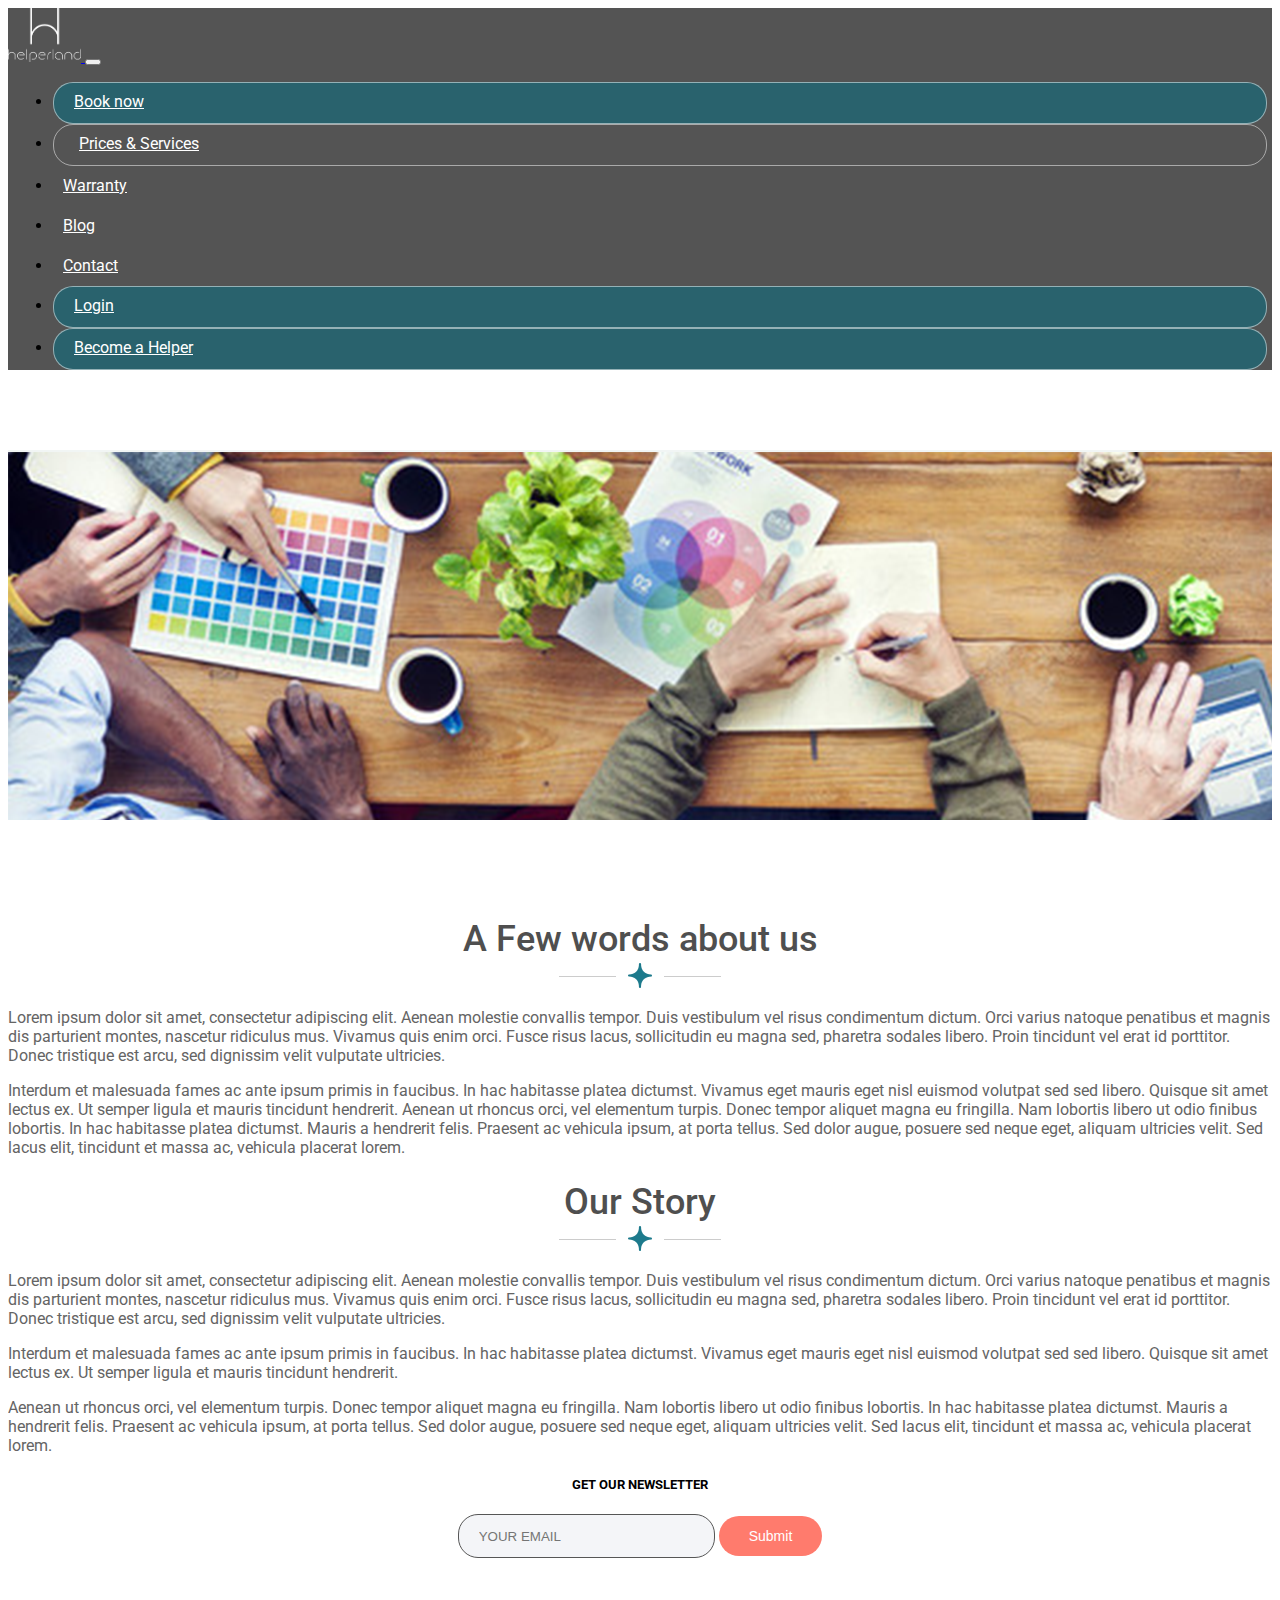
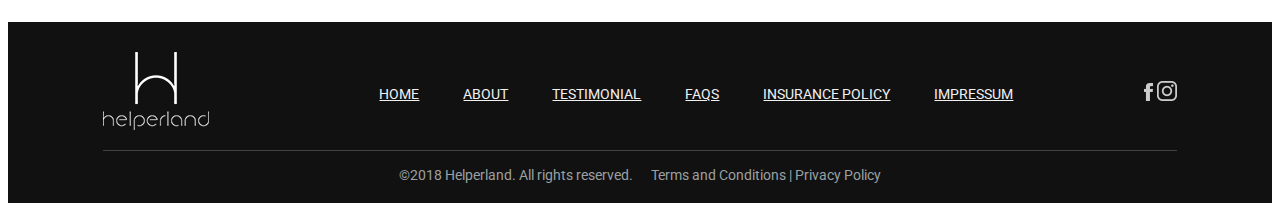
<file: HTML/about.html>
<!DOCTYPE html>
<html lang="en">
  <head>
    <meta charset="utf-8" />
    <meta
      name="viewport"
      content="width=device-width, initial-scale=1, shrink-to-fit=no"
    />
    <link
      rel="stylesheet"
      href="https://cdn.jsdelivr.net/npm/bootstrap@4.5.3/dist/css/bootstrap.min.css"
      integrity="sha384-TX8t27EcRE3e/ihU7zmQxVncDAy5uIKz4rEkgIXeMed4M0jlfIDPvg6uqKI2xXr2"
      crossorigin="anonymous"
    />
    <link rel="preconnect" href="https://fonts.googleapis.com" />
    <link rel="preconnect" href="https://fonts.gstatic.com" crossorigin />
    <link
      href="https://fonts.googleapis.com/css2?family=Roboto:wght@100;300;400;500;700;900&display=swap"
      rel="stylesheet"
    />
    <link rel="stylesheet" href="./assets/css/styles.css" />
    <title>HelperLand - About</title>
  </head>
  <body>
    <header>
      <nav
        class="navbar navbar-expand-xl fixed-top navbar-dark py-0 px-3"
        id="scroll2"
      >
        <a class="navbar-brand" href="./index.html">
          <img
            class
            src="./assets/images/logo-large.png"
            loading="lazy"
            height="54"
            width="73"
            id="logo"
          />
        </a>
        <button
          class="navbar-toggler"
          type="button"
          data-toggle="collapse"
          data-target="#navbarNav1"
          aria-controls="navbarNav1"
          aria-expanded="false"
          aria-label="Toggle navigation"
        >
          <span class="navbar-toggler-icon"></span>
        </button>
        <div class="collapse navbar-collapse" id="navbarNav1">
          <ul class="navbar-nav ml-auto">
            <li class="nav-item rouded-border nav-2">
              <a class="nav-link" href="#">Book now</a>
            </li>
            <li class="nav-item rouded-border px-3">
              <a class="nav-link" href="./prices.html">Prices & Services</a>
            </li>
            <li class="nav-item">
              <a class="nav-link" href="#">Warranty</a>
            </li>
            <li class="nav-item">
              <a class="nav-link" href="#">Blog</a>
            </li>
            <li class="nav-item">
              <a class="nav-link" href="./contact.html">Contact</a>
            </li>
            <li class="nav-item rouded-border nav-2">
              <a class="nav-link" href="#">Login</a>
            </li>
            <li class="nav-item rouded-border nav-2">
              <a class="nav-link" href="#">Become a Helper</a>
            </li>
          </ul>
        </div>
      </nav>
    </header>
    <div class="banner">
      <img
        src="./assets/images/hero-banner-img.png"
        class="w-100 img-fluid"
        alt=""
      />
    </div>
    <section id="about" class="padding-section">
      <div class="container">
        <h2 class="heading2">A Few words about us</h2>
        <div class="row text-center pb-2">
          <div class="col-11 mx-auto px-4">
            <p class="mt-3">
              Lorem ipsum dolor sit amet, consectetur adipiscing elit. Aenean
              molestie convallis tempor. Duis vestibulum vel risus condimentum
              dictum. Orci varius natoque penatibus et magnis dis parturient
              montes, nascetur ridiculus mus. Vivamus quis enim orci. Fusce
              risus lacus, sollicitudin eu magna sed, pharetra sodales libero.
              Proin tincidunt vel erat id porttitor. Donec tristique est arcu,
              sed dignissim velit vulputate ultricies.
            </p>
            <p class="mt-4">
              Interdum et malesuada fames ac ante ipsum primis in faucibus. In
              hac habitasse platea dictumst. Vivamus eget mauris eget nisl
              euismod volutpat sed sed libero. Quisque sit amet lectus ex. Ut
              semper ligula et mauris tincidunt hendrerit. Aenean ut rhoncus
              orci, vel elementum turpis. Donec tempor aliquet magna eu
              fringilla. Nam lobortis libero ut odio finibus lobortis. In hac
              habitasse platea dictumst. Mauris a hendrerit felis. Praesent ac
              vehicula ipsum, at porta tellus. Sed dolor augue, posuere sed
              neque eget, aliquam ultricies velit. Sed lacus elit, tincidunt et
              massa ac, vehicula placerat lorem.
            </p>
          </div>
        </div>
        <h1 class="heading2 mt-5">Our Story</h1>
        <div class="row text-center">
          <div class="col-11 mx-auto px-4">
            <p class="mt-3">
              Lorem ipsum dolor sit amet, consectetur adipiscing elit. Aenean
              molestie convallis tempor. Duis vestibulum vel risus condimentum
              dictum. Orci varius natoque penatibus et magnis dis parturient
              montes, nascetur ridiculus mus. Vivamus quis enim orci. Fusce
              risus lacus, sollicitudin eu magna sed, pharetra sodales libero.
              Proin tincidunt vel erat id porttitor. Donec tristique est arcu,
              sed dignissim velit vulputate ultricies.
            </p>
            <p class="mt-4">
              Interdum et malesuada fames ac ante ipsum primis in faucibus. In
              hac habitasse platea dictumst. Vivamus eget mauris eget nisl
              euismod volutpat sed sed libero. Quisque sit amet lectus ex. Ut
              semper ligula et mauris tincidunt hendrerit.
            </p>
            <p class="mt-4">
              Aenean ut rhoncus orci, vel elementum turpis. Donec tempor aliquet
              magna eu fringilla. Nam lobortis libero ut odio finibus lobortis.
              In hac habitasse platea dictumst. Mauris a hendrerit felis.
              Praesent ac vehicula ipsum, at porta tellus. Sed dolor augue,
              posuere sed neque eget, aliquam ultricies velit. Sed lacus elit,
              tincidunt et massa ac, vehicula placerat lorem.
            </p>
          </div>
        </div>
        <div class="row mail mt-5">
          <div class="col-12">
            <h5>GET OUR NEWSLETTER</h5>

            <input type="text" placeholder="YOUR EMAIL" name="email" />
            <button type="submit">Submit</button>
          </div>
        </div>
      </div>
    </section>
    <footer>
      <div class="footer-flex footer2">
        <div>
          <img
            src="./assets/images/footer-logo.png"
            height="78"
            width="106"
            alt="footerlogo"
          />
        </div>
        <div class="footer-nav d-inline">
          <ul class="m-0 p-0">
            <li>
              <a href="./index.html">Home</a>
            </li>
            <li>
              <a href="./about.html">About</a>
            </li>
            <li>
              <a href="#">Testimonial</a>
            </li>
            <li>
              <a href="./FAQs.html">FAQs</a>
            </li>
            <li>
              <a href="#">Insurance policy</a>
            </li>
            <li>
              <a href="#">impressum</a>
            </li>
          </ul>
        </div>
        <div>
          <a href="#" class="mr-3"
            ><img src="./assets/images/ic-facebook.png" height="18" width="9"
          /></a>
          <a href="#"
            ><img src="./assets/images/ic-instagram.png" height="20" width="20"
          /></a>
        </div>
      </div>
      <div class="privacy">
        ©2018 Helperland. All rights reserved.&nbsp; &nbsp; &nbsp; Terms and
        Conditions | Privacy Policy
      </div>
    </footer>
    <script
      src="https://code.jquery.com/jquery-3.5.1.slim.min.js"
      integrity="sha384-DfXdz2htPH0lsSSs5nCTpuj/zy4C+OGpamoFVy38MVBnE+IbbVYUew+OrCXaRkfj"
      crossorigin="anonymous"
    ></script>
    <script
      src="https://cdn.jsdelivr.net/npm/bootstrap@4.5.3/dist/js/bootstrap.bundle.min.js"
      integrity="sha384-ho+j7jyWK8fNQe+A12Hb8AhRq26LrZ/JpcUGGOn+Y7RsweNrtN/tE3MoK7ZeZDyx"
      crossorigin="anonymous"
    ></script>
  </body>
</html>
</file>
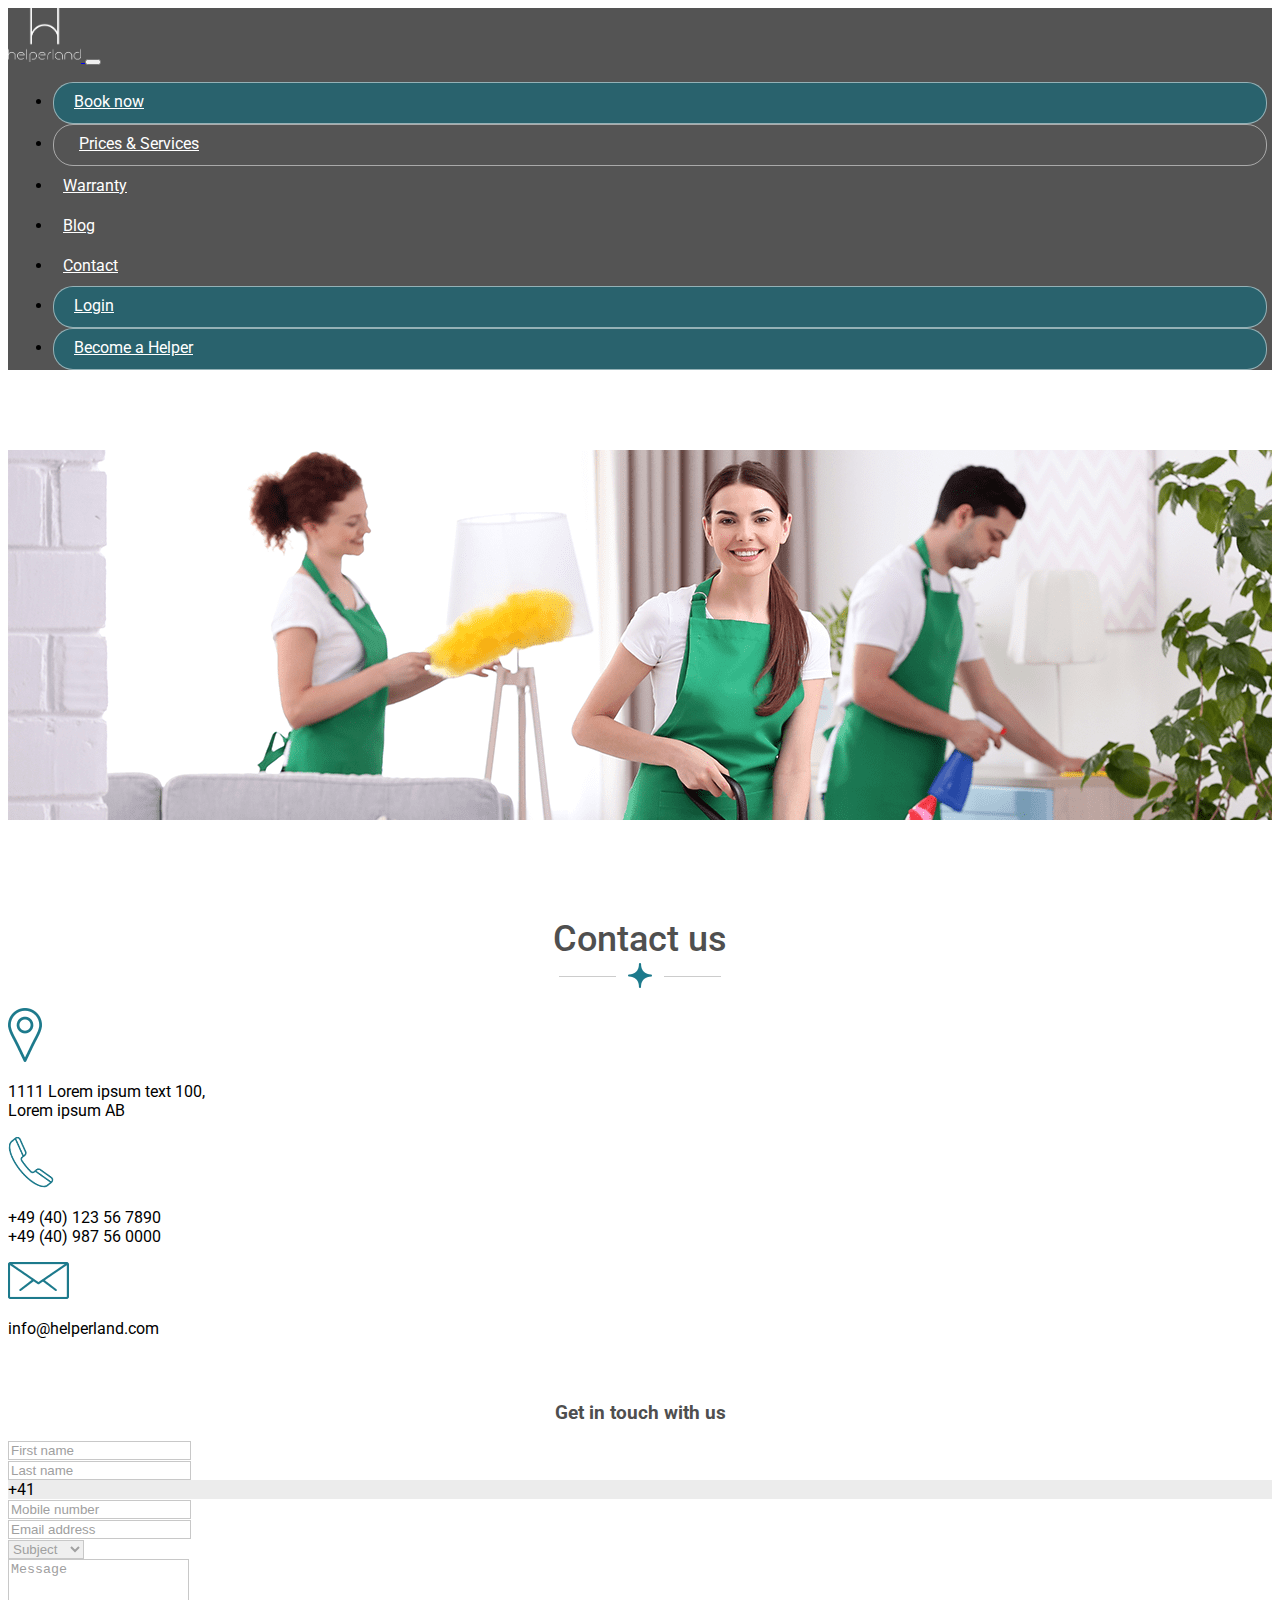
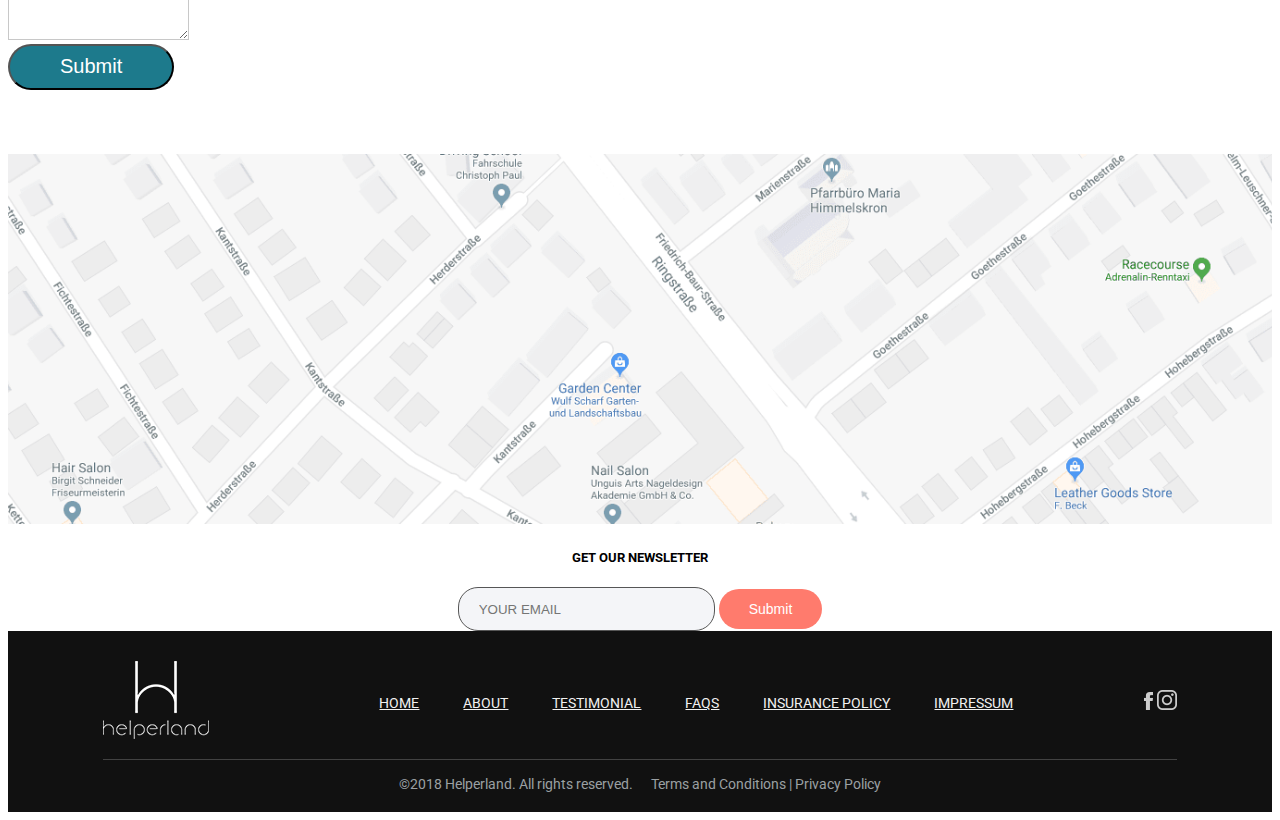
<file: HTML/contact.html>
<!DOCTYPE html>
<html lang="en">
  <head>
    <meta charset="utf-8" />
    <meta
      name="viewport"
      content="width=device-width, initial-scale=1, shrink-to-fit=no"
    />
    <link
      rel="stylesheet"
      href="https://cdn.jsdelivr.net/npm/bootstrap@4.5.3/dist/css/bootstrap.min.css"
      integrity="sha384-TX8t27EcRE3e/ihU7zmQxVncDAy5uIKz4rEkgIXeMed4M0jlfIDPvg6uqKI2xXr2"
      crossorigin="anonymous"
    />
    <link rel="preconnect" href="https://fonts.googleapis.com" />
    <link rel="preconnect" href="https://fonts.gstatic.com" crossorigin />
    <link
      href="https://fonts.googleapis.com/css2?family=Roboto:wght@100;300;400;500;700;900&display=swap"
      rel="stylesheet"
    />
    <link rel="stylesheet" href="./assets/css/styles.css" />

    <title>HelperLand - Contact</title>
  </head>
  <body>
    <header>
      <nav
        class="navbar navbar-expand-xl fixed-top navbar-dark py-0 px-3"
        id="scroll2"
      >
        <a class="navbar-brand" href="./index.html">
          <img
            class
            src="./assets/images/logo-large.png"
            loading="lazy"
            height="54"
            width="73"
            id="logo"
          />
        </a>
        <button
          class="navbar-toggler"
          type="button"
          data-toggle="collapse"
          data-target="#navbarNav1"
          aria-controls="navbarNav1"
          aria-expanded="false"
          aria-label="Toggle navigation"
        >
          <span class="navbar-toggler-icon"></span>
        </button>
        <div class="collapse navbar-collapse" id="navbarNav1">
          <ul class="navbar-nav ml-auto">
            <li class="nav-item rouded-border nav-2">
              <a class="nav-link" href="#">Book now</a>
            </li>
            <li class="nav-item rouded-border px-3">
              <a class="nav-link" href="./prices.html">Prices & Services</a>
            </li>
            <li class="nav-item">
              <a class="nav-link" href="#">Warranty</a>
            </li>
            <li class="nav-item">
              <a class="nav-link" href="#">Blog</a>
            </li>
            <li class="nav-item">
              <a class="nav-link" href="./contact.html">Contact</a>
            </li>
            <li class="nav-item rouded-border nav-2">
              <a class="nav-link" href="#">Login</a>
            </li>
            <li class="nav-item rouded-border nav-2">
              <a class="nav-link" href="#">Become a Helper</a>
            </li>
          </ul>
        </div>
      </nav>
    </header>
    <div class="banner">
      <img
        src="./assets/images/group-16_2.png"
        class="w-100 img-fluid"
        height="370"
        alt=""
      />
    </div>
    <section id="contact" class="padding-section">
      <div class="container">
        <h2 class="heading2">Contact us</h2>
        <div class="row py-5">
          <div class="col-lg-4 text-center">
            <img
              src="./assets/images/forma-1_2.png"
              height="54"
              width="34"
              class="d-block m-auto"
              alt=""
            />
            <p class="mt-4">1111 Lorem ipsum text 100,<br />Lorem ipsum AB</p>
          </div>
          <div class="col-lg-4 text-center">
            <img
              src="./assets/images/phone-call.png"
              height="52"
              width="46"
              class="d-block m-auto"
              alt=""
            />
            <p class="mt-4">+49 (40) 123 56 7890<br />+49 (40) 987 56 0000</p>
          </div>
          <div class="col-lg-4 text-center">
            <img
              src="./assets/images/vector-smart-object.png"
              height="37"
              width="61"
              class="d-block m-auto"
              alt=""
            />
            <p class="mt-4">info@helperland.com</p>
          </div>
        </div>
        <div class="row">
          <div class="col-md-7 px-4 mx-auto">
            <h3>Get in touch with us</h3>
            <form>
              <div class="form-row">
                <div class="form-group col-md-6">
                  <input
                    type="text"
                    class="form-control"
                    id="inputEmail4"
                    placeholder="First name"
                  />
                </div>
                <div class="form-group col-md-6">
                  <input
                    type="text"
                    class="form-control"
                    id="inputPassword4"
                    placeholder="Last name"
                  />
                </div>
              </div>
              <div class="form-row">
                <div class="form-group input-group col-md-6">
                  <div class="input-group-prepend">
                    <div class="input-group-text">+41</div>
                  </div>
                  <input
                    type="tel"
                    class="form-control"
                    id="inputEmail4"
                    placeholder="Mobile number"
                  />
                </div>
                <div class="form-group col-md-6">
                  <input
                    type="email"
                    class="form-control"
                    id="inputPassword4"
                    placeholder="Email address"
                  />
                </div>
              </div>
              <div class="form-group">
                <select
                  class="form-control"
                  name=""
                  id=""
                  aria-placeholder="Subject"
                >
                  <option value="" disabled selected>Subject</option>
                  <option value="">subject 1</option>
                  <option value="">subject 1</option>
                  <option value="">subject 1</option>
                </select>
              </div>
              <div class="form-group">
                <textarea
                  rows="5"
                  class="form-control"
                  placeholder="Message"
                ></textarea>
              </div>
              <div class="text-center">
                <button type="submit" class="btn text-center btn-pe">
                  Submit
                </button>
              </div>
            </form>
          </div>
        </div>
      </div>
    </section>
    <section id="map">
      <div class="w-100">
        <img
          src="./assets/images/group-16.png"
          class="w-100 img-fluid"
          height="370"
          alt=""
        />
      </div>
      <div class="container">
        <div class="row mail my-5">
          <div class="col-12">
            <h5>GET OUR NEWSLETTER</h5>
            <input type="text" placeholder="YOUR EMAIL" name="email" />
            <button type="submit">Submit</button>
          </div>
        </div>
      </div>
    </section>
    <footer>
      <div class="footer-flex footer2">
        <div>
          <img
            src="./assets/images/footer-logo.png"
            height="78"
            width="106"
            alt="footerlogo"
          />
        </div>
        <div class="footer-nav d-inline">
          <ul class="m-0 p-0">
            <li>
              <a href="./index.html">Home</a>
            </li>
            <li>
              <a href="./about.html">About</a>
            </li>
            <li>
              <a href="#">Testimonial</a>
            </li>
            <li>
              <a href="./FAQs.html">FAQs</a>
            </li>
            <li>
              <a href="#">Insurance policy</a>
            </li>
            <li>
              <a href="#">impressum</a>
            </li>
          </ul>
        </div>
        <div>
          <a href="#" class="mr-3"
            ><img src="./assets/images/ic-facebook.png" height="18" width="9"
          /></a>
          <a href="#"
            ><img src="./assets/images/ic-instagram.png" height="20" width="20"
          /></a>
        </div>
      </div>
      <div class="privacy">
        ©2018 Helperland. All rights reserved.&nbsp; &nbsp; &nbsp; Terms and
        Conditions | Privacy Policy
      </div>
    </footer>
    <script
      src="https://code.jquery.com/jquery-3.5.1.slim.min.js"
      integrity="sha384-DfXdz2htPH0lsSSs5nCTpuj/zy4C+OGpamoFVy38MVBnE+IbbVYUew+OrCXaRkfj"
      crossorigin="anonymous"
    ></script>
    <script
      src="https://cdn.jsdelivr.net/npm/bootstrap@4.5.3/dist/js/bootstrap.bundle.min.js"
      integrity="sha384-ho+j7jyWK8fNQe+A12Hb8AhRq26LrZ/JpcUGGOn+Y7RsweNrtN/tE3MoK7ZeZDyx"
      crossorigin="anonymous"
    ></script>
  </body>
</html>
</file>
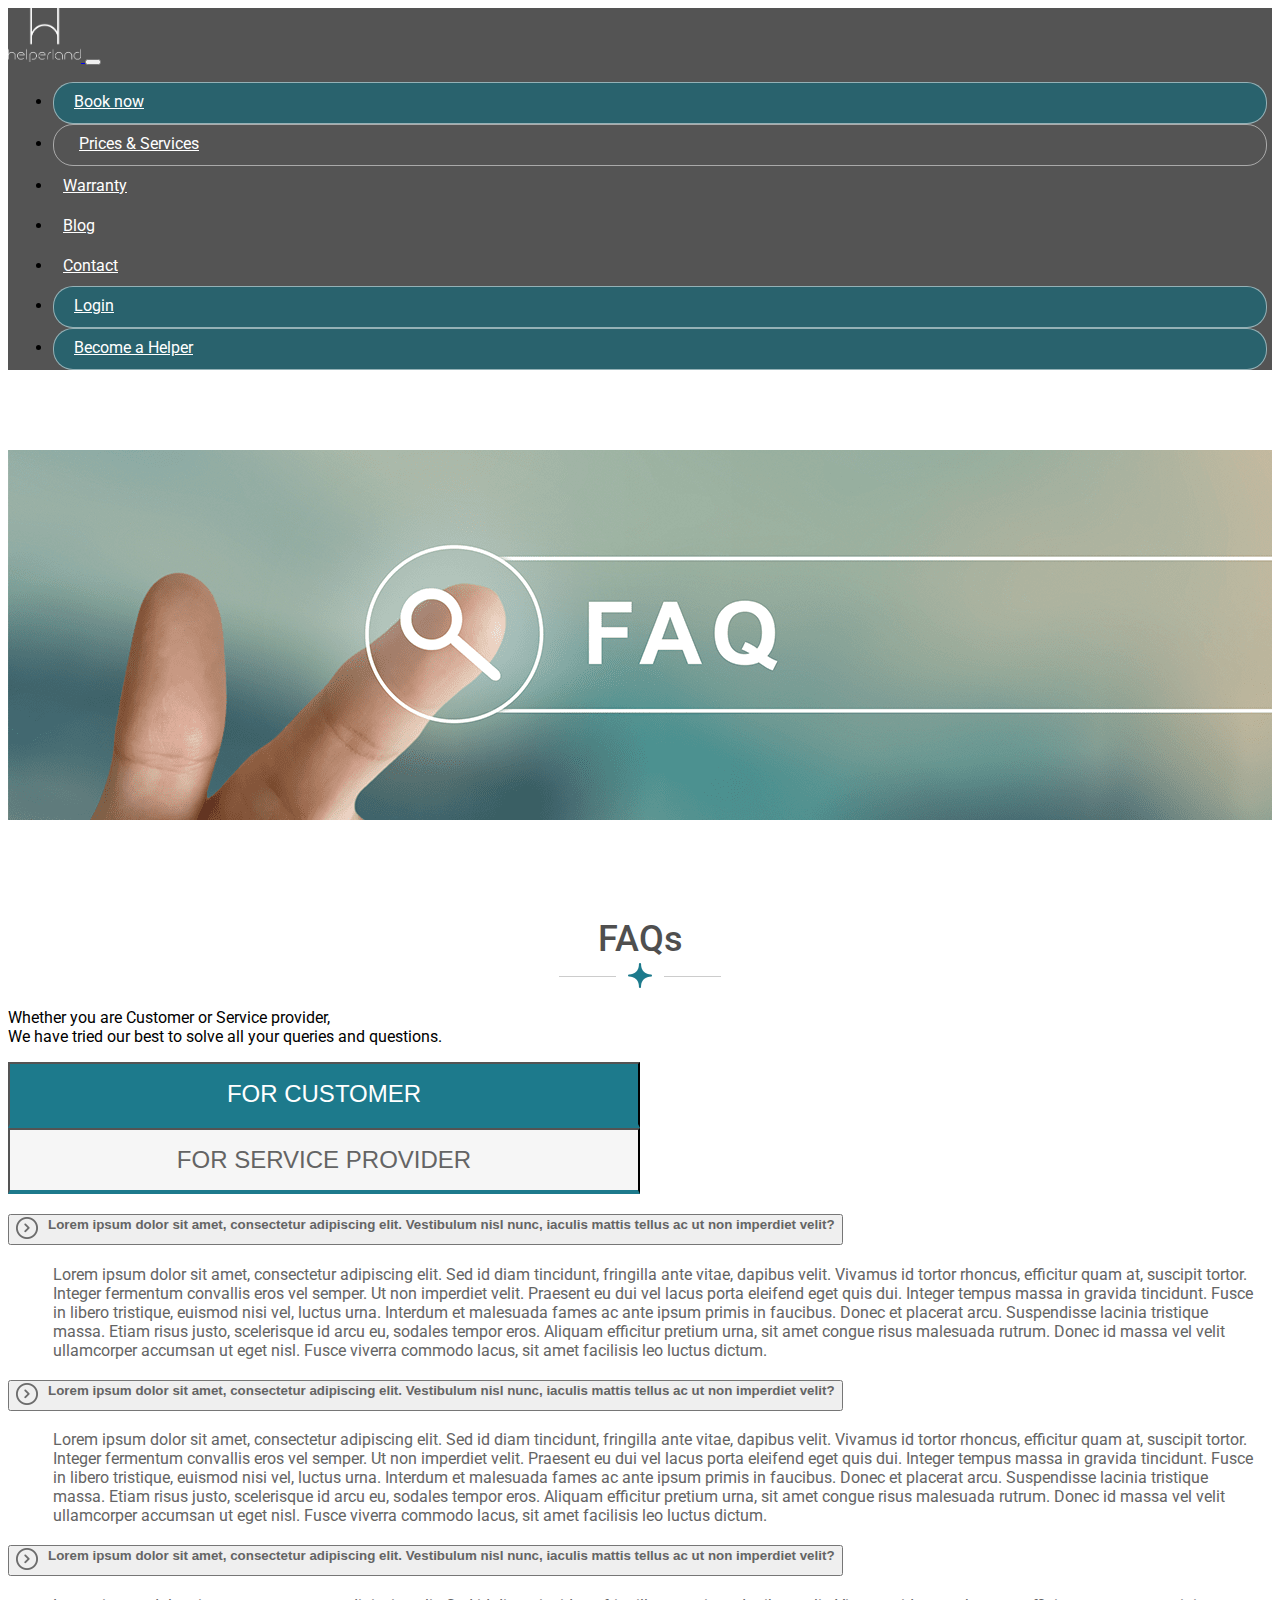
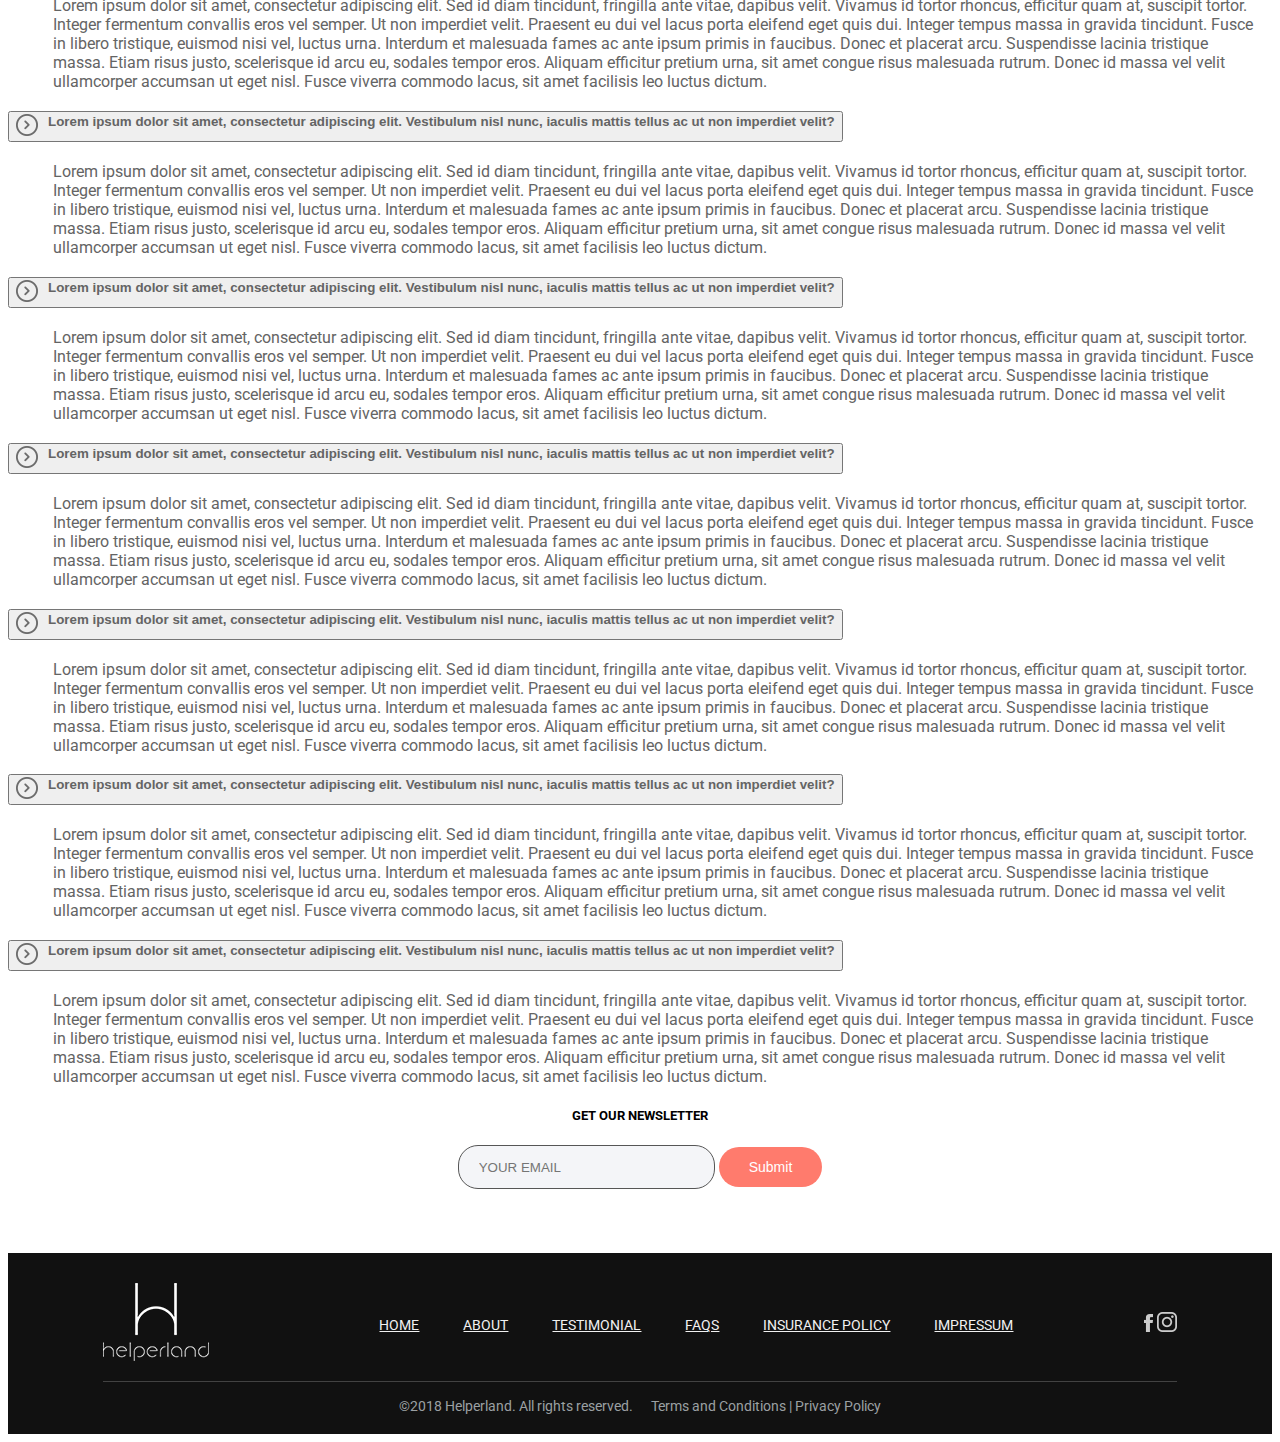
<file: HTML/FAQs.html>
<!DOCTYPE html>
<html lang="en">
  <head>
    <meta charset="utf-8" />
    <meta
      name="viewport"
      content="width=device-width, initial-scale=1, shrink-to-fit=no"
    />
    <link
      rel="stylesheet"
      href="https://cdn.jsdelivr.net/npm/bootstrap@4.5.3/dist/css/bootstrap.min.css"
      integrity="sha384-TX8t27EcRE3e/ihU7zmQxVncDAy5uIKz4rEkgIXeMed4M0jlfIDPvg6uqKI2xXr2"
      crossorigin="anonymous"
    />
    <link rel="preconnect" href="https://fonts.googleapis.com" />
    <link rel="preconnect" href="https://fonts.gstatic.com" crossorigin />
    <link
      href="https://fonts.googleapis.com/css2?family=Roboto:wght@100;300;400;500;700;900&display=swap"
      rel="stylesheet"
    />
    <link rel="stylesheet" href="./assets/css/styles.css" />

    <title>FAQs</title>
  </head>
  <body>
    <header>
      <nav
        class="navbar navbar-expand-xl fixed-top navbar-dark px-3 py-0"
        id="scroll2"
      >
        <a class="navbar-brand" href="./index.html">
          <img
            class
            src="./assets/images/logo-large.png"
            loading="lazy"
            height="54"
            width="73"
            id="logo"
          />
        </a>
        <button
          class="navbar-toggler"
          type="button"
          data-toggle="collapse"
          data-target="#navbarNav1"
          aria-controls="navbarNav1"
          aria-expanded="false"
          aria-label="Toggle navigation"
        >
          <span class="navbar-toggler-icon"></span>
        </button>
        <div class="collapse navbar-collapse" id="navbarNav1">
          <ul class="navbar-nav ml-auto">
            <li class="nav-item rouded-border nav-2">
              <a class="nav-link" href="#">Book now</a>
            </li>
            <li class="nav-item rouded-border px-3">
              <a class="nav-link" href="./prices.html">Prices & Services</a>
            </li>
            <li class="nav-item">
              <a class="nav-link" href="#">Warranty</a>
            </li>
            <li class="nav-item">
              <a class="nav-link" href="#">Blog</a>
            </li>
            <li class="nav-item">
              <a class="nav-link" href="./contact.html">Contact</a>
            </li>
            <li class="nav-item rouded-border nav-2">
              <a class="nav-link" href="#">Login</a>
            </li>
            <li class="nav-item rouded-border nav-2">
              <a class="nav-link" href="#">Become a Helper</a>
            </li>
          </ul>
        </div>
      </nav>
    </header>

    <div class="banner">
      <img
        src="./assets/images/faq-banner.png"
        class="w-100 img-fluid"
        height="370"
        alt=""
      />
    </div>
    <section id="faq" class="padding-section">
      <div class="container">
        <h2 class="heading2">FAQs</h2>
        <p class="text-center mb-5">
          Whether you are Customer or Service provider, <br />We have tried our
          best to solve all your queries and questions.
        </p>
        <div class="row px-0">
          <div class="col-xl-10 px-sm-0 mx-auto">
            <div class="btn-group col-12 px-0" role="group">
              <button type="button" id="left" class="btn nav-active">
                for Customer
              </button>
              <button type="button" id="right" class="btn">
                for service provider
              </button>
            </div>
            <div id="customer" class="mt-4">
              <div class="accordion" id="accordionExample">
                <div class="card">
                  <div class="card-header" id="headingOne">
                    <h2 class="mb-0">
                      <button
                        class="btn btn-link w-100 px-0 py-3 text-left"
                        type="button"
                        data-toggle="collapse"
                        data-target="#collapseOne"
                        aria-expanded="false"
                        aria-controls="collapseOne"
                      >
                        <div>
                          <img
                            class="acordn"
                            src="./assets/images/right.png"
                            height="22"
                            width="22"
                          />
                        </div>
                        <div>
                          Lorem ipsum dolor sit amet, consectetur adipiscing
                          elit. Vestibulum nisl nunc, iaculis mattis tellus ac
                          ut non imperdiet velit?
                        </div>
                      </button>
                    </h2>
                  </div>
                  <div
                    id="collapseOne"
                    class="collapse"
                    aria-labelledby="headingOne"
                    data-parent="#accordionExample"
                  >
                    <div class="card-body">
                      Lorem ipsum dolor sit amet, consectetur adipiscing elit.
                      Sed id diam tincidunt, fringilla ante vitae, dapibus
                      velit. Vivamus id tortor rhoncus, efficitur quam at,
                      suscipit tortor. Integer fermentum convallis eros vel
                      semper. Ut non imperdiet velit. Praesent eu dui vel lacus
                      porta eleifend eget quis dui. Integer tempus massa in
                      gravida tincidunt. Fusce in libero tristique, euismod nisi
                      vel, luctus urna. Interdum et malesuada fames ac ante
                      ipsum primis in faucibus. Donec et placerat arcu.
                      Suspendisse lacinia tristique massa. Etiam risus justo,
                      scelerisque id arcu eu, sodales tempor eros. Aliquam
                      efficitur pretium urna, sit amet congue risus malesuada
                      rutrum. Donec id massa vel velit ullamcorper accumsan ut
                      eget nisl. Fusce viverra commodo lacus, sit amet facilisis
                      leo luctus dictum.
                    </div>
                  </div>
                </div>
                <div class="card">
                  <div class="card-header" id="headingTwo">
                    <h2 class="mb-0">
                      <button
                        class="
                          btn btn-link btn-block
                          px-0
                          py-3
                          text-left
                          collapsed
                        "
                        type="button"
                        data-toggle="collapse"
                        data-target="#collapseTwo"
                        aria-expanded="false"
                        aria-controls="collapseTwo"
                      >
                        <div>
                          <img
                            class="acordn"
                            src="./assets/images/right.png"
                            height="22"
                            width="22"
                          />
                        </div>
                        <div>
                          Lorem ipsum dolor sit amet, consectetur adipiscing
                          elit. Vestibulum nisl nunc, iaculis mattis tellus ac
                          ut non imperdiet velit?
                        </div>
                      </button>
                    </h2>
                  </div>
                  <div
                    id="collapseTwo"
                    class="collapse"
                    aria-labelledby="headingTwo"
                    data-parent="#accordionExample"
                  >
                    <div class="card-body">
                      Lorem ipsum dolor sit amet, consectetur adipiscing elit.
                      Sed id diam tincidunt, fringilla ante vitae, dapibus
                      velit. Vivamus id tortor rhoncus, efficitur quam at,
                      suscipit tortor. Integer fermentum convallis eros vel
                      semper. Ut non imperdiet velit. Praesent eu dui vel lacus
                      porta eleifend eget quis dui. Integer tempus massa in
                      gravida tincidunt. Fusce in libero tristique, euismod nisi
                      vel, luctus urna. Interdum et malesuada fames ac ante
                      ipsum primis in faucibus. Donec et placerat arcu.
                      Suspendisse lacinia tristique massa. Etiam risus justo,
                      scelerisque id arcu eu, sodales tempor eros. Aliquam
                      efficitur pretium urna, sit amet congue risus malesuada
                      rutrum. Donec id massa vel velit ullamcorper accumsan ut
                      eget nisl. Fusce viverra commodo lacus, sit amet facilisis
                      leo luctus dictum.
                    </div>
                  </div>
                </div>
                <div class="card">
                  <div class="card-header" id="headingThree">
                    <h2 class="mb-0">
                      <button
                        class="
                          btn btn-link btn-block
                          px-0
                          py-3
                          text-left
                          collapsed
                        "
                        type="button"
                        data-toggle="collapse"
                        data-target="#collapseThree"
                        aria-expanded="false"
                        aria-controls="collapseThree"
                      >
                        <div>
                          <img
                            class="acordn"
                            src="./assets/images/right.png"
                            height="22"
                            width="22"
                          />
                        </div>
                        <div>
                          Lorem ipsum dolor sit amet, consectetur adipiscing
                          elit. Vestibulum nisl nunc, iaculis mattis tellus ac
                          ut non imperdiet velit?
                        </div>
                      </button>
                    </h2>
                  </div>
                  <div
                    id="collapseThree"
                    class="collapse"
                    aria-labelledby="headingThree"
                    data-parent="#accordionExample"
                  >
                    <div class="card-body">
                      Lorem ipsum dolor sit amet, consectetur adipiscing elit.
                      Sed id diam tincidunt, fringilla ante vitae, dapibus
                      velit. Vivamus id tortor rhoncus, efficitur quam at,
                      suscipit tortor. Integer fermentum convallis eros vel
                      semper. Ut non imperdiet velit. Praesent eu dui vel lacus
                      porta eleifend eget quis dui. Integer tempus massa in
                      gravida tincidunt. Fusce in libero tristique, euismod nisi
                      vel, luctus urna. Interdum et malesuada fames ac ante
                      ipsum primis in faucibus. Donec et placerat arcu.
                      Suspendisse lacinia tristique massa. Etiam risus justo,
                      scelerisque id arcu eu, sodales tempor eros. Aliquam
                      efficitur pretium urna, sit amet congue risus malesuada
                      rutrum. Donec id massa vel velit ullamcorper accumsan ut
                      eget nisl. Fusce viverra commodo lacus, sit amet facilisis
                      leo luctus dictum.
                    </div>
                  </div>
                </div>
                <div class="card">
                  <div class="card-header" id="headingFour">
                    <h2 class="mb-0">
                      <button
                        class="
                          btn btn-link btn-block
                          px-0
                          py-3
                          text-left
                          collapsed
                        "
                        type="button"
                        data-toggle="collapse"
                        data-target="#collapseFour"
                        aria-expanded="false"
                        aria-controls="collapseFour"
                      >
                        <div>
                          <img
                            class="acordn"
                            src="./assets/images/right.png"
                            height="22"
                            width="22"
                          />
                        </div>
                        <div>
                          Lorem ipsum dolor sit amet, consectetur adipiscing
                          elit. Vestibulum nisl nunc, iaculis mattis tellus ac
                          ut non imperdiet velit?
                        </div>
                      </button>
                    </h2>
                  </div>
                  <div
                    id="collapseFour"
                    class="collapse"
                    aria-labelledby="headingFour"
                    data-parent="#accordionExample"
                  >
                    <div class="card-body">
                      Lorem ipsum dolor sit amet, consectetur adipiscing elit.
                      Sed id diam tincidunt, fringilla ante vitae, dapibus
                      velit. Vivamus id tortor rhoncus, efficitur quam at,
                      suscipit tortor. Integer fermentum convallis eros vel
                      semper. Ut non imperdiet velit. Praesent eu dui vel lacus
                      porta eleifend eget quis dui. Integer tempus massa in
                      gravida tincidunt. Fusce in libero tristique, euismod nisi
                      vel, luctus urna. Interdum et malesuada fames ac ante
                      ipsum primis in faucibus. Donec et placerat arcu.
                      Suspendisse lacinia tristique massa. Etiam risus justo,
                      scelerisque id arcu eu, sodales tempor eros. Aliquam
                      efficitur pretium urna, sit amet congue risus malesuada
                      rutrum. Donec id massa vel velit ullamcorper accumsan ut
                      eget nisl. Fusce viverra commodo lacus, sit amet facilisis
                      leo luctus dictum.
                    </div>
                  </div>
                </div>
                <div class="card">
                  <div class="card-header" id="headingFive">
                    <h2 class="mb-0">
                      <button
                        class="
                          btn btn-link btn-block
                          px-0
                          py-3
                          text-left
                          collapsed
                        "
                        type="button"
                        data-toggle="collapse"
                        data-target="#collapseFive"
                        aria-expanded="false"
                        aria-controls="collapseFive"
                      >
                        <div>
                          <img
                            class="acordn"
                            src="./assets/images/right.png"
                            height="22"
                            width="22"
                          />
                        </div>
                        <div>
                          Lorem ipsum dolor sit amet, consectetur adipiscing
                          elit. Vestibulum nisl nunc, iaculis mattis tellus ac
                          ut non imperdiet velit?
                        </div>
                      </button>
                    </h2>
                  </div>
                  <div
                    id="collapseFive"
                    class="collapse"
                    aria-labelledby="headingFive"
                    data-parent="#accordionExample"
                  >
                    <div class="card-body">
                      Lorem ipsum dolor sit amet, consectetur adipiscing elit.
                      Sed id diam tincidunt, fringilla ante vitae, dapibus
                      velit. Vivamus id tortor rhoncus, efficitur quam at,
                      suscipit tortor. Integer fermentum convallis eros vel
                      semper. Ut non imperdiet velit. Praesent eu dui vel lacus
                      porta eleifend eget quis dui. Integer tempus massa in
                      gravida tincidunt. Fusce in libero tristique, euismod nisi
                      vel, luctus urna. Interdum et malesuada fames ac ante
                      ipsum primis in faucibus. Donec et placerat arcu.
                      Suspendisse lacinia tristique massa. Etiam risus justo,
                      scelerisque id arcu eu, sodales tempor eros. Aliquam
                      efficitur pretium urna, sit amet congue risus malesuada
                      rutrum. Donec id massa vel velit ullamcorper accumsan ut
                      eget nisl. Fusce viverra commodo lacus, sit amet facilisis
                      leo luctus dictum.
                    </div>
                  </div>
                </div>
                <div class="card">
                  <div class="card-header" id="headingSix">
                    <h2 class="mb-0">
                      <button
                        class="
                          btn btn-link btn-block
                          px-0
                          py-3
                          text-left
                          collapsed
                        "
                        type="button"
                        data-toggle="collapse"
                        data-target="#collapseSix"
                        aria-expanded="false"
                        aria-controls="collapseSix"
                      >
                        <div>
                          <img
                            class="acordn"
                            src="./assets/images/right.png"
                            height="22"
                            width="22"
                          />
                        </div>
                        <div>
                          Lorem ipsum dolor sit amet, consectetur adipiscing
                          elit. Vestibulum nisl nunc, iaculis mattis tellus ac
                          ut non imperdiet velit?
                        </div>
                      </button>
                    </h2>
                  </div>
                  <div
                    id="collapseSix"
                    class="collapse"
                    aria-labelledby="headingSix"
                    data-parent="#accordionExample"
                  >
                    <div class="card-body">
                      Lorem ipsum dolor sit amet, consectetur adipiscing elit.
                      Sed id diam tincidunt, fringilla ante vitae, dapibus
                      velit. Vivamus id tortor rhoncus, efficitur quam at,
                      suscipit tortor. Integer fermentum convallis eros vel
                      semper. Ut non imperdiet velit. Praesent eu dui vel lacus
                      porta eleifend eget quis dui. Integer tempus massa in
                      gravida tincidunt. Fusce in libero tristique, euismod nisi
                      vel, luctus urna. Interdum et malesuada fames ac ante
                      ipsum primis in faucibus. Donec et placerat arcu.
                      Suspendisse lacinia tristique massa. Etiam risus justo,
                      scelerisque id arcu eu, sodales tempor eros. Aliquam
                      efficitur pretium urna, sit amet congue risus malesuada
                      rutrum. Donec id massa vel velit ullamcorper accumsan ut
                      eget nisl. Fusce viverra commodo lacus, sit amet facilisis
                      leo luctus dictum.
                    </div>
                  </div>
                </div>
                <div class="card">
                  <div class="card-header" id="headingSeven">
                    <h2 class="mb-0">
                      <button
                        class="
                          btn btn-link btn-block
                          px-0
                          py-3
                          text-left
                          collapsed
                        "
                        type="button"
                        data-toggle="collapse"
                        data-target="#collapseSeven"
                        aria-expanded="false"
                        aria-controls="collapseSeven"
                      >
                        <div>
                          <img
                            class="acordn"
                            src="./assets/images/right.png"
                            height="22"
                            width="22"
                          />
                        </div>
                        <div>
                          Lorem ipsum dolor sit amet, consectetur adipiscing
                          elit. Vestibulum nisl nunc, iaculis mattis tellus ac
                          ut non imperdiet velit?
                        </div>
                      </button>
                    </h2>
                  </div>
                  <div
                    id="collapseSeven"
                    class="collapse"
                    aria-labelledby="headingSeven"
                    data-parent="#accordionExample"
                  >
                    <div class="card-body">
                      Lorem ipsum dolor sit amet, consectetur adipiscing elit.
                      Sed id diam tincidunt, fringilla ante vitae, dapibus
                      velit. Vivamus id tortor rhoncus, efficitur quam at,
                      suscipit tortor. Integer fermentum convallis eros vel
                      semper. Ut non imperdiet velit. Praesent eu dui vel lacus
                      porta eleifend eget quis dui. Integer tempus massa in
                      gravida tincidunt. Fusce in libero tristique, euismod nisi
                      vel, luctus urna. Interdum et malesuada fames ac ante
                      ipsum primis in faucibus. Donec et placerat arcu.
                      Suspendisse lacinia tristique massa. Etiam risus justo,
                      scelerisque id arcu eu, sodales tempor eros. Aliquam
                      efficitur pretium urna, sit amet congue risus malesuada
                      rutrum. Donec id massa vel velit ullamcorper accumsan ut
                      eget nisl. Fusce viverra commodo lacus, sit amet facilisis
                      leo luctus dictum.
                    </div>
                  </div>
                </div>
                <div class="card">
                  <div class="card-header" id="headingEight">
                    <h2 class="mb-0">
                      <button
                        class="
                          btn btn-link btn-block
                          px-0
                          py-3
                          text-left
                          collapsed
                        "
                        type="button"
                        data-toggle="collapse"
                        data-target="#collapseEight"
                        aria-expanded="false"
                        aria-controls="collapseEight"
                      >
                        <div>
                          <img
                            class="acordn"
                            src="./assets/images/right.png"
                            height="22"
                            width="22"
                          />
                        </div>
                        <div>
                          Lorem ipsum dolor sit amet, consectetur adipiscing
                          elit. Vestibulum nisl nunc, iaculis mattis tellus ac
                          ut non imperdiet velit?
                        </div>
                      </button>
                    </h2>
                  </div>
                  <div
                    id="collapseEight"
                    class="collapse"
                    aria-labelledby="headingEight"
                    data-parent="#accordionExample"
                  >
                    <div class="card-body">
                      Lorem ipsum dolor sit amet, consectetur adipiscing elit.
                      Sed id diam tincidunt, fringilla ante vitae, dapibus
                      velit. Vivamus id tortor rhoncus, efficitur quam at,
                      suscipit tortor. Integer fermentum convallis eros vel
                      semper. Ut non imperdiet velit. Praesent eu dui vel lacus
                      porta eleifend eget quis dui. Integer tempus massa in
                      gravida tincidunt. Fusce in libero tristique, euismod nisi
                      vel, luctus urna. Interdum et malesuada fames ac ante
                      ipsum primis in faucibus. Donec et placerat arcu.
                      Suspendisse lacinia tristique massa. Etiam risus justo,
                      scelerisque id arcu eu, sodales tempor eros. Aliquam
                      efficitur pretium urna, sit amet congue risus malesuada
                      rutrum. Donec id massa vel velit ullamcorper accumsan ut
                      eget nisl. Fusce viverra commodo lacus, sit amet facilisis
                      leo luctus dictum.
                    </div>
                  </div>
                </div>
                <div class="card">
                  <div class="card-header" id="headingNine">
                    <h2 class="mb-0">
                      <button
                        class="
                          btn btn-link btn-block
                          px-0
                          py-3
                          text-left
                          collapsed
                        "
                        type="button"
                        data-toggle="collapse"
                        data-target="#collapseNine"
                        aria-expanded="false"
                        aria-controls="collapseNine"
                      >
                        <div>
                          <img
                            class="acordn"
                            src="./assets/images/right.png"
                            height="22"
                            width="22"
                          />
                        </div>
                        <div>
                          Lorem ipsum dolor sit amet, consectetur adipiscing
                          elit. Vestibulum nisl nunc, iaculis mattis tellus ac
                          ut non imperdiet velit?
                        </div>
                      </button>
                    </h2>
                  </div>
                  <div
                    id="collapseNine"
                    class="collapse"
                    aria-labelledby="headingNine"
                    data-parent="#accordionExample"
                  >
                    <div class="card-body">
                      Lorem ipsum dolor sit amet, consectetur adipiscing elit.
                      Sed id diam tincidunt, fringilla ante vitae, dapibus
                      velit. Vivamus id tortor rhoncus, efficitur quam at,
                      suscipit tortor. Integer fermentum convallis eros vel
                      semper. Ut non imperdiet velit. Praesent eu dui vel lacus
                      porta eleifend eget quis dui. Integer tempus massa in
                      gravida tincidunt. Fusce in libero tristique, euismod nisi
                      vel, luctus urna. Interdum et malesuada fames ac ante
                      ipsum primis in faucibus. Donec et placerat arcu.
                      Suspendisse lacinia tristique massa. Etiam risus justo,
                      scelerisque id arcu eu, sodales tempor eros. Aliquam
                      efficitur pretium urna, sit amet congue risus malesuada
                      rutrum. Donec id massa vel velit ullamcorper accumsan ut
                      eget nisl. Fusce viverra commodo lacus, sit amet facilisis
                      leo luctus dictum.
                    </div>
                  </div>
                </div>
              </div>
            </div>
            <div id="service" class="mt-4">
              <div class="accordion" id="accordionExample">
                <div class="card">
                  <div class="card-header" id="headingone">
                    <h2 class="mb-0">
                      <button
                        class="btn btn-link w-100 px-0 py-3 text-left"
                        type="button"
                        data-toggle="collapse"
                        data-target="#collapseone"
                        aria-expanded="true"
                        aria-controls="collapseone"
                      >
                        <div>
                          <img
                            class="acordn"
                            src="./assets/images/right.png"
                            height="22"
                            width="22"
                          />
                        </div>
                        <div>
                          Lorem ipsum dolor sit amet, consectetur adipiscing
                          elit. Vestibulum nisl nunc, iaculis mattis tellus ac
                          ut non imperdiet velit?
                        </div>
                      </button>
                    </h2>
                  </div>
                  <div
                    id="collapseone"
                    class="collapse"
                    aria-labelledby="headingone"
                    data-parent="#accordionExample"
                  >
                    <div class="card-body">
                      Lorem ipsum dolor sit amet, consectetur adipiscing elit.
                      Sed id diam tincidunt, fringilla ante vitae, dapibus
                      velit. Vivamus id tortor rhoncus, efficitur quam at,
                      suscipit tortor. Integer fermentum convallis eros vel
                      semper. Ut non imperdiet velit. Praesent eu dui vel lacus
                      porta eleifend eget quis dui. Integer tempus massa in
                      gravida tincidunt. Fusce in libero tristique, euismod nisi
                      vel, luctus urna. Interdum et malesuada fames ac ante
                      ipsum primis in faucibus. Donec et placerat arcu.
                      Suspendisse lacinia tristique massa. Etiam risus justo,
                      scelerisque id arcu eu, sodales tempor eros. Aliquam
                      efficitur pretium urna, sit amet congue risus malesuada
                      rutrum. Donec id massa vel velit ullamcorper accumsan ut
                      eget nisl. Fusce viverra commodo lacus, sit amet facilisis
                      leo luctus dictum.
                    </div>
                  </div>
                </div>
              </div>
            </div>
          </div>
        </div>

        <div class="row mail mt-5">
          <div class="col-12">
            <h5 class="text-center">GET OUR NEWSLETTER</h5>
            <input type="text" placeholder="YOUR EMAIL" name="email" />
            <button type="submit">Submit</button>
          </div>
        </div>
      </div>
    </section>
    <footer>
      <div class="footer-flex footer2">
        <div>
          <img
            src="./assets/images/footer-logo.png"
            height="78"
            width="106"
            alt="footerlogo"
          />
        </div>

        <div class="footer-nav d-inline">
          <ul class="m-0 p-0">
            <li>
              <a href="./index.html">Home</a>
            </li>
            <li>
              <a href="./about.html">About</a>
            </li>
            <li>
              <a href="#">Testimonial</a>
            </li>
            <li>
              <a href="./faqs.html">FAQs</a>
            </li>
            <li>
              <a href="#">Insurance policy</a>
            </li>
            <li>
              <a href="#">impressum</a>
            </li>
          </ul>
        </div>
        <div>
          <a href="#" class="mr-3"
            ><img src="./assets/images/ic-facebook.png" height="18" width="9"
          /></a>
          <a href="#"
            ><img src="./assets/images/ic-instagram.png" height="20" width="20"
          /></a>
        </div>
      </div>
      <div class="privacy">
        ©2018 Helperland. All rights reserved.&nbsp; &nbsp; &nbsp; Terms and
        Conditions | Privacy Policy
      </div>
    </footer>
    <script
      src="https://code.jquery.com/jquery-3.5.1.slim.min.js"
      integrity="sha384-DfXdz2htPH0lsSSs5nCTpuj/zy4C+OGpamoFVy38MVBnE+IbbVYUew+OrCXaRkfj"
      crossorigin="anonymous"
    ></script>
    <script
      src="https://cdn.jsdelivr.net/npm/bootstrap@4.5.3/dist/js/bootstrap.bundle.min.js"
      integrity="sha384-ho+j7jyWK8fNQe+A12Hb8AhRq26LrZ/JpcUGGOn+Y7RsweNrtN/tE3MoK7ZeZDyx"
      crossorigin="anonymous"
    ></script>
    <script>
      $("#left,#right").on("click", function () {
        if ($(this).attr("id") == "left") {
          $("#left").addClass("nav-active");
          $("#right").removeClass("nav-active");
          $("#customer").show();
          $("#service").hide();
        } else {
          $("#right").addClass("nav-active");
          $("#left").removeClass("nav-active");
          $("#customer").hide();
          $("#service").show();
        }
      });
    </script>
    <script>
      $(document).ready(function () {
        $(".collapse")
          .on("shown.bs.collapse", function () {
            $(this).parent().find(".acordn").css("transform", "rotateZ(0deg)");
          })
          .on("hidden.bs.collapse", function () {
            $(this)
              .parent()
              .find(".acordn")
              .css("transform", "rotateZ(-90deg)");
          });
      });
    </script>
  </body>
</html>
</file>
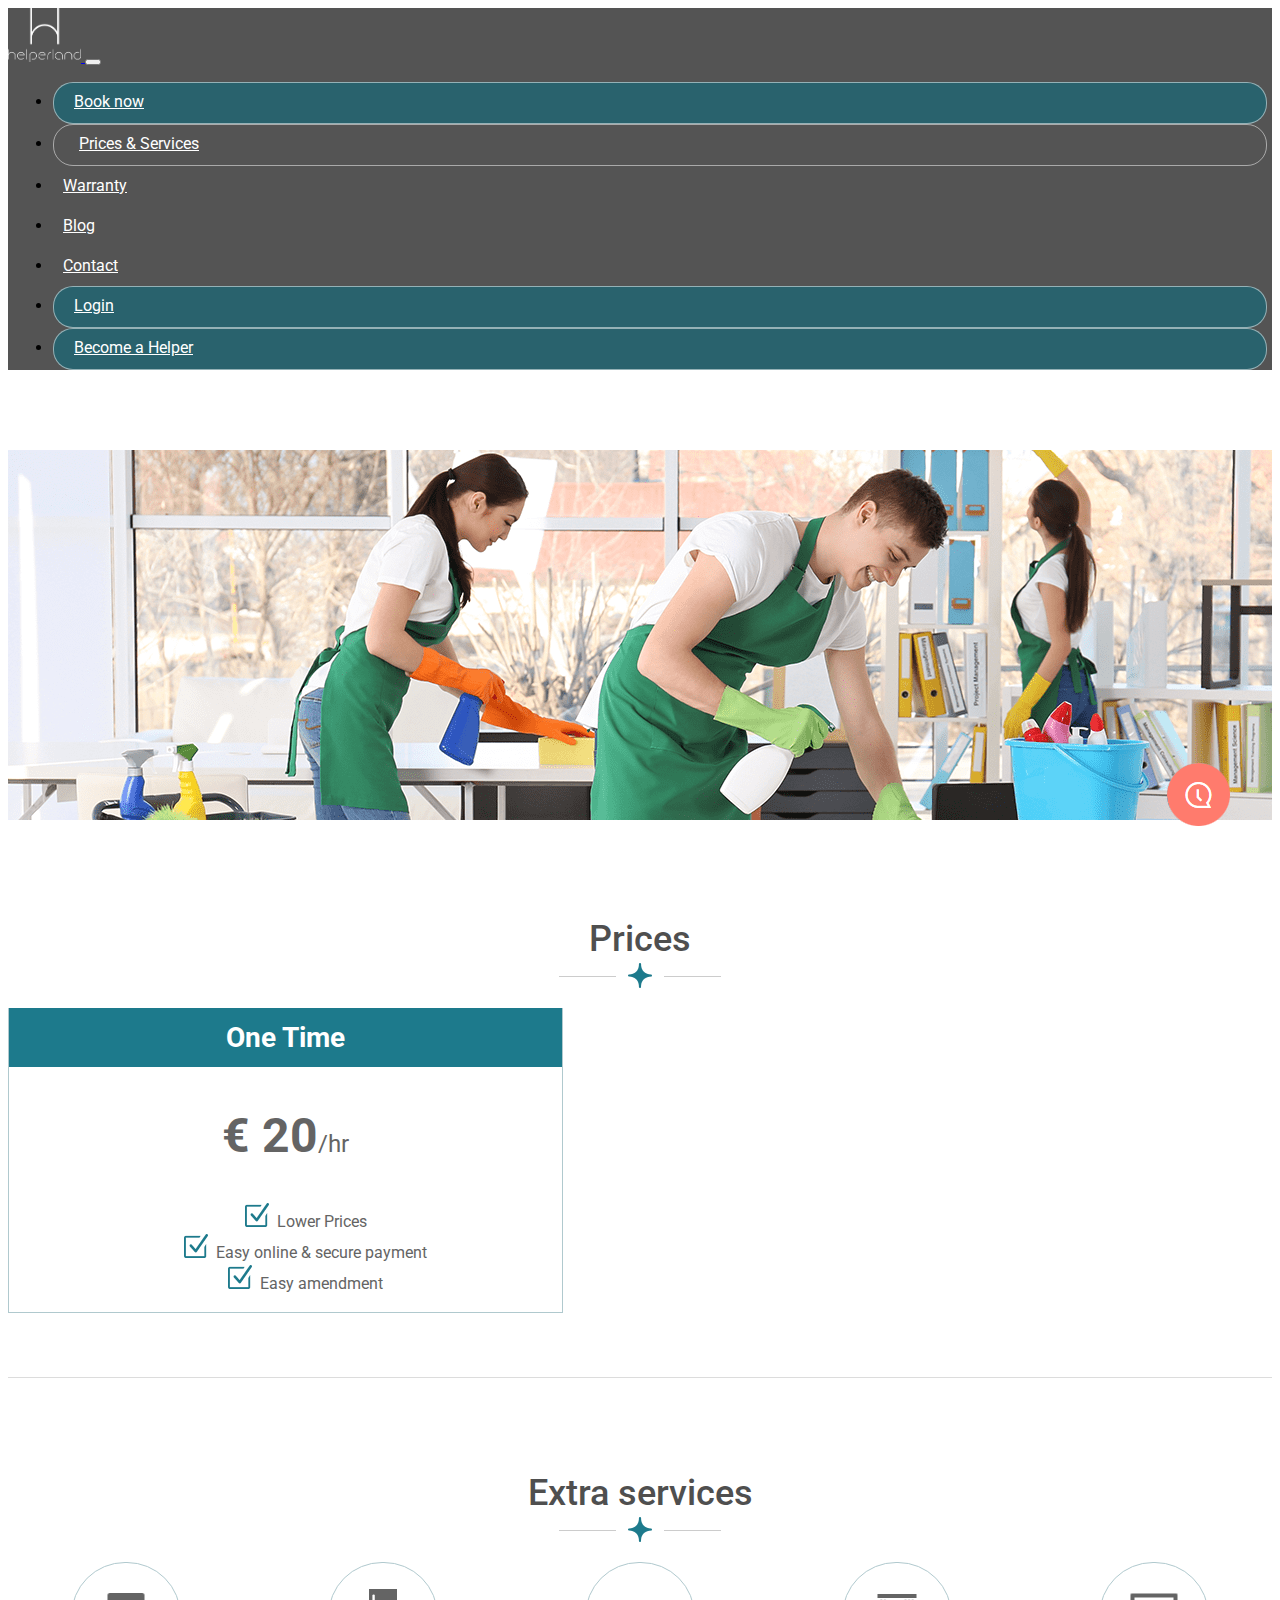
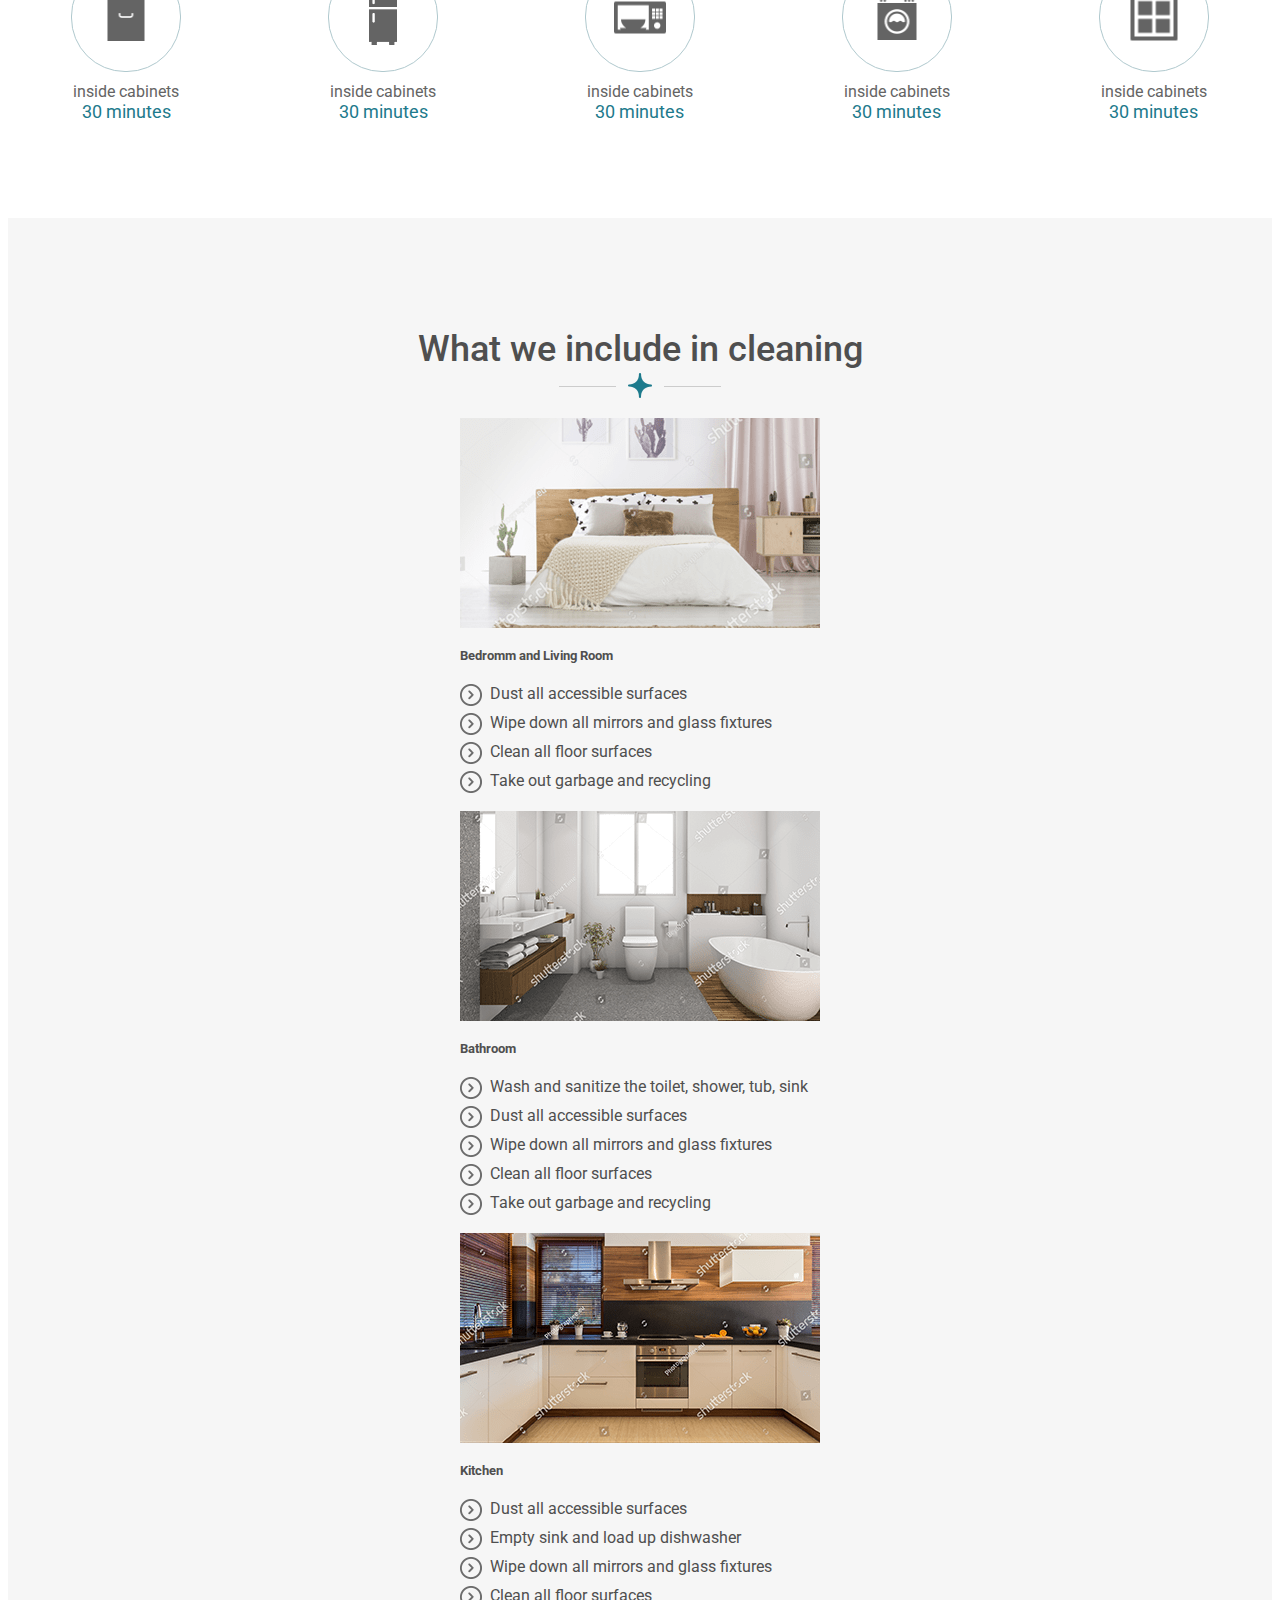
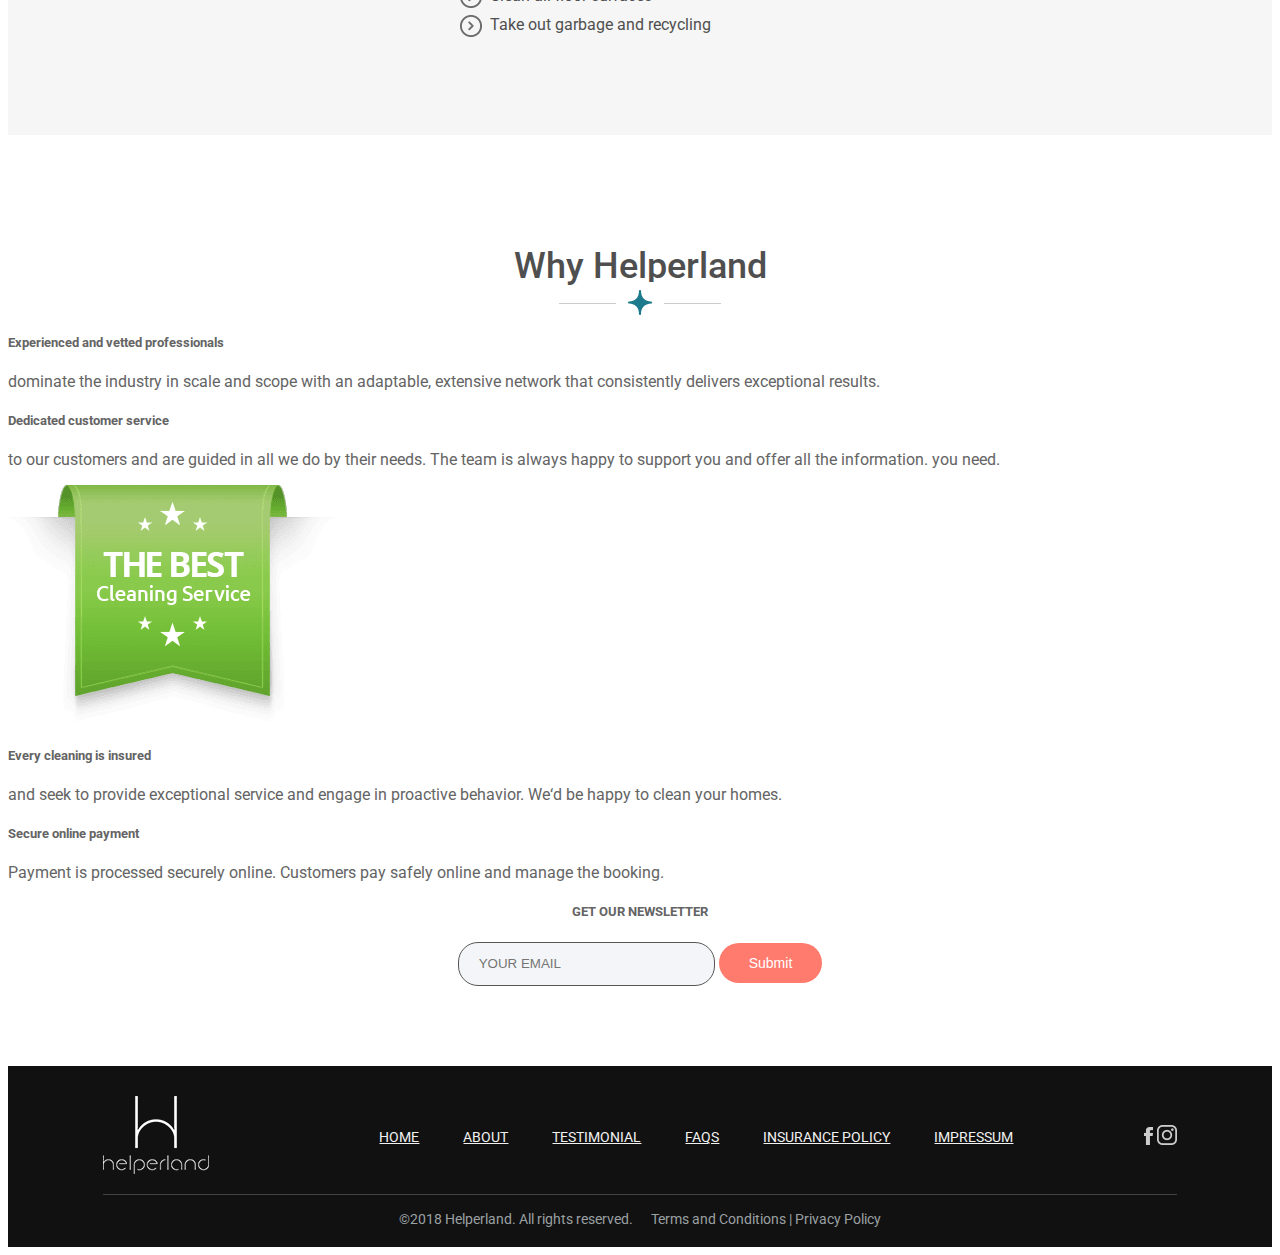
<file: HTML/prices.html>
<!DOCTYPE html>
<html lang="en">
  <head>
    <meta charset="utf-8" />
    <meta
      name="viewport"
      content="width=device-width, initial-scale=1, shrink-to-fit=no"
    />
    <link
      rel="stylesheet"
      href="https://cdn.jsdelivr.net/npm/bootstrap@4.5.3/dist/css/bootstrap.min.css"
      integrity="sha384-TX8t27EcRE3e/ihU7zmQxVncDAy5uIKz4rEkgIXeMed4M0jlfIDPvg6uqKI2xXr2"
      crossorigin="anonymous"
    />
    <link rel="preconnect" href="https://fonts.googleapis.com" />
    <link rel="preconnect" href="https://fonts.gstatic.com" crossorigin />
    <link
      href="https://fonts.googleapis.com/css2?family=Roboto:wght@100;300;400;500;700;900&display=swap"
      rel="stylesheet"
    />
    <link rel="stylesheet" href="./assets/css/styles.css" />

    <title>HelperLand - Prices</title>
  </head>
  <body>
    <header>
      <nav
        class="navbar navbar-expand-xl fixed-top navbar-dark py-0 px-3"
        id="scroll2"
      >
        <a class="navbar-brand" href="./index.html">
          <img
            class
            src="./assets/images/logo-large.png"
            loading="lazy"
            height="54"
            width="73"
            id="logo"
          />
        </a>
        <button
          class="navbar-toggler"
          type="button"
          data-toggle="collapse"
          data-target="#navbarNav1"
          aria-controls="navbarNav1"
          aria-expanded="false"
          aria-label="Toggle navigation"
        >
          <span class="navbar-toggler-icon"></span>
        </button>
        <div class="collapse navbar-collapse" id="navbarNav1">
          <ul class="navbar-nav ml-auto">
            <li class="nav-item rouded-border nav-2">
              <a class="nav-link" href="#">Book now</a>
            </li>
            <li class="nav-item rouded-border px-3">
              <a class="nav-link" href="./prices.html">Prices & Services</a>
            </li>
            <li class="nav-item">
              <a class="nav-link" href="#">Warranty</a>
            </li>
            <li class="nav-item">
              <a class="nav-link" href="#">Blog</a>
            </li>
            <li class="nav-item">
              <a class="nav-link" href="./contact.html">Contact</a>
            </li>
            <li class="nav-item rouded-border nav-2">
              <a class="nav-link" href="#">Login</a>
            </li>
            <li class="nav-item rouded-border nav-2">
              <a class="nav-link" href="#">Become a Helper</a>
            </li>
          </ul>
        </div>
      </nav>
    </header>
    <div class="banner">
      <img
        src="./assets/images/group-18.png"
        class="w-100 img-fluid"
        height="370"
        alt=""
      />
    </div>
    <section id="price" class="padding-section">
      <div class="container">
        <h2 class="heading2">Prices</h2>
        <div class="row">
          <div class="col-12">
            <div class="card mt-4 mx-auto" id="price-card">
              <div class="card-header">One Time</div>
              <div class="card-body">
                <h2>&#8364; 20<span>/hr</span></h2>
                <ul class="text-left">
                  <li>Lower Prices</li>
                  <li>Easy online & secure payment</li>
                  <li>Easy amendment</li>
                </ul>
              </div>
            </div>
          </div>
        </div>
        <div class="row" id="ext">
          <div class="col-12">
            <h2 class="heading2">Extra services</h2>
            <div class="ext-service">
              <div class="img-service">
                <div class="img-con">
                  <img
                    src="./assets/images/3.png"
                    width="37"
                    height="48"
                    alt=""
                  />
                </div>
                <p>inside cabinets</p>
                <p>30 minutes</p>
              </div>
              <div class="img-service">
                <div class="img-con">
                  <img
                    src="./assets/images/5.png"
                    width="28"
                    height="56"
                    alt=""
                  />
                </div>
                <p>inside cabinets</p>
                <p>30 minutes</p>
              </div>
              <div class="img-service">
                <div class="img-con">
                  <img
                    src="./assets/images/4.png"
                    width="52"
                    height="33"
                    alt=""
                  />
                </div>
                <p>inside cabinets</p>
                <p>30 minutes</p>
              </div>
              <div class="img-service">
                <div class="img-con">
                  <img
                    src="./assets/images/2.png"
                    width="39"
                    height="46"
                    alt=""
                  />
                </div>
                <p>inside cabinets</p>
                <p>30 minutes</p>
              </div>
              <div class="img-service">
                <div class="img-con">
                  <img
                    src="./assets/images/1.png"
                    width="47"
                    height="47"
                    alt=""
                  />
                </div>
                <p>inside cabinets</p>
                <p>30 minutes</p>
              </div>
            </div>
          </div>
        </div>
      </div>
    </section>
    <section id="cleaning_section">
      <div class="container px-sm-0">
        <h2 class="heading2">What we include in cleaning</h2>
        <div class="row px-0 mx-auto">
          <div class="col-lg-4 p-0 mt-3">
            <div class="cleaning-card">
              <img src="./assets/images/group-18_3.png" alt="" />
              <div class="cleaning-card-body">
                <h5>Bedromm and Living Room</h5>
                <ul>
                  <li class="ser">Dust all accessible surfaces</li>
                  <li class="ser">Wipe down all mirrors and glass fixtures</li>
                  <li class="ser">Clean all floor surfaces</li>
                  <li class="ser">Take out garbage and recycling</li>
                </ul>
              </div>
            </div>
          </div>
          <div class="col-lg-4 p-0 mt-3">
            <div class="cleaning-card">
              <img src="./assets/images/group-18_4.png" alt="" />
              <div class="cleaning-card-body">
                <h5>Bathroom</h5>
                <ul>
                  <li class="ser">
                    Wash and sanitize the toilet, shower, tub, sink
                  </li>
                  <li class="ser">Dust all accessible surfaces</li>
                  <li class="ser">Wipe down all mirrors and glass fixtures</li>
                  <li class="ser">Clean all floor surfaces</li>
                  <li class="ser">Take out garbage and recycling</li>
                </ul>
              </div>
            </div>
          </div>
          <div class="col-lg-4 p-0 mt-3">
            <div class="cleaning-card">
              <img src="./assets/images/group-18_2.png" alt="" />
              <div class="cleaning-card-body">
                <h5>Kitchen</h5>
                <ul>
                  <li class="ser">Dust all accessible surfaces</li>
                  <li class="ser">Empty sink and load up dishwasher</li>
                  <li class="ser">Wipe down all mirrors and glass fixtures</li>
                  <li class="ser">Clean all floor surfaces</li>
                  <li class="ser">Take out garbage and recycling</li>
                </ul>
              </div>
            </div>
          </div>
        </div>
      </div>
    </section>
    <section id="why1">
      <div class="container">
        <h2 class="heading2">Why Helperland</h2>
        <div class="row py-4">
          <div class="col-lg-4 text-lg-right">
            <h5>Experienced and vetted professionals</h5>
            <p>
              dominate the industry in scale and scope with an adaptable,
              extensive network that consistently delivers exceptional results.
            </p>
            <h5>Dedicated customer service</h5>
            <p>
              to our customers and are guided in all we do by their needs. The
              team is always happy to support you and offer all the information.
              you need.
            </p>
          </div>
          <div class="col-lg-4 text-center">
            <img
              src="./assets/images/the-best-img-1.png"
              class="img-fluid"
              alt=""
            />
          </div>
          <div class="col-lg-4">
            <h5>Every cleaning is insured</h5>
            <p>
              and seek to provide exceptional service and engage in proactive
              behavior. We‘d be happy to clean your homes.
            </p>
            <h5>Secure online payment</h5>
            <p>
              Payment is processed securely online. Customers pay safely online
              and manage the booking.
            </p>
          </div>
        </div>
        <div class="row mail">
          <div class="col-12">
            <h5>GET OUR NEWSLETTER</h5>
            <input type="text" placeholder="YOUR EMAIL" name="email" />
            <button type="submit" class="btn-mail">Submit</button>
          </div>
        </div>
      </div>
    </section>
    <a href="#home">
      <div class="top-nav">
        <img
          src="./assets/images/forma-1.png"
          height="9.98"
          width="19.03"
          alt=""
        />
      </div>
    </a>
    <div class="chat-bottom">
      <img src="./assets/images/layer-598.png" height="63" width="63" alt="" />
    </div>
    <footer>
      <div class="footer-flex footer2">
        <div>
          <img
            src="./assets/images/footer-logo.png"
            height="78"
            width="106"
            alt="footerlogo"
          />
        </div>
        <div class="footer-nav d-inline">
          <ul class="m-0 p-0">
            <li>
              <a href="./index.html">Home</a>
            </li>
            <li>
              <a href="./about.html">About</a>
            </li>
            <li>
              <a href="#">Testimonial</a>
            </li>
            <li>
              <a href="./FAQs.html">FAQs</a>
            </li>
            <li>
              <a href="#">Insurance policy</a>
            </li>
            <li>
              <a href="#">impressum</a>
            </li>
          </ul>
        </div>
        <div>
          <a href="#" class="mr-3"
            ><img src="./assets/images/ic-facebook.png" height="18" width="9"
          /></a>
          <a href="#"
            ><img src="./assets/images/ic-instagram.png" height="20" width="20"
          /></a>
        </div>
      </div>
      <div class="privacy">
        ©2018 Helperland. All rights reserved.&nbsp; &nbsp; &nbsp; Terms and
        Conditions | Privacy Policy
      </div>
    </footer>
    <script
      src="https://code.jquery.com/jquery-3.5.1.slim.min.js"
      integrity="sha384-DfXdz2htPH0lsSSs5nCTpuj/zy4C+OGpamoFVy38MVBnE+IbbVYUew+OrCXaRkfj"
      crossorigin="anonymous"
    ></script>
    <script
      src="https://cdn.jsdelivr.net/npm/bootstrap@4.5.3/dist/js/bootstrap.bundle.min.js"
      integrity="sha384-ho+j7jyWK8fNQe+A12Hb8AhRq26LrZ/JpcUGGOn+Y7RsweNrtN/tE3MoK7ZeZDyx"
      crossorigin="anonymous"
    ></script>
  </body>
</html>
</file>
<file: assets/css/styles.css>
body {
  font-family: "Roboto", sans-serif;
  overflow-x: hidden;
}
.heading {
  color: #4f4f4f;
  text-align: center;
  font-size: 40px;
  font-weight: 600;
}
h3 {
  font-weight: 700;
}
.card {
  border: none;
  box-shadow: 0 0 20px rgba(0, 0, 0, 0.1);
}

/* home section */
#home {
  background: url("../images/Landing-Page-background-image.png") no-repeat;
  background-size: cover;
}
nav {
  align-items: flex-start !important;
}
.nav-item {
  padding-left: 5px;
  padding-right: 5px;
  margin-left: 5px;
  margin-right: 5px;
  font-size: 16px;
  line-height: 24px;
  letter-spacing: 0.3px;
}
.nav-link {
  color: #ffffff !important;
}

.btn-tran {
  color: white;
  border-radius: 27px;
  font-size: 18px;
  padding-left: 27px;
  padding-right: 27px;
  padding: 11px 27px;
  border: 1px solid white;
  background-color: rgba(0, 96, 114, 0.6);
}
.btn-tran:hover {
  background-color: rgb(0, 96, 114);
  color: white;
}
.collapse {
  padding-top: 35px;
}
.dropdown > button,
.dropdown > button:hover {
  background-color: transparent;
  outline: none;
  border: none;
}
.rouded-border {
  border: 1px solid white;
  border-radius: 20px;
  padding-left: 15px;
  padding-right: 15px;
  font-size: 16px;
}
.home-text {
  margin-top: 8rem;
  padding-left: 3.5rem;
}
.home-text h1 {
  font-size: 50px;
}
.home-text ul {
  padding-left: 20px;
}
.home-text ul li {
  list-style-image: url("/assets/images/ic-check.png");
  padding-left: 5px;
  line-height: 27px;
}

/* home section */

/* why_halperland */
#why {
  padding-top: 5rem;
  padding-bottom: 3rem;
  background: url(../images/blog-left-bg.png), url(../images/blog-right-bg.png);
  background-position: bottom left, bottom right;
  background-repeat: no-repeat, no-repeat;
}
.helper-card {
  width: 320px;
  color: #565656;
}
.helper-card h3 {
  display: flex;
  align-items: center;
  justify-content: center;
  height: 73px;
  margin: 1.5rem auto;
}
.images3 {
  color: #4f4f4f;
  margin-top: 120px;
}
.images3 .row .align-self-center p {
  font-size: 18px;
}
small {
  font-size: 13px;
  color: #a3a3a3;
}
.read-post,
.read-post:hover {
  font-size: 18px;
  color: #4f4f4f;
  text-decoration: none;
}
/* why_halperland */

/*testimonial*/
#test {
  background-color: #f4f5f8;
  padding-top: 4rem;
  padding-bottom: 4rem;
}
.testimonial {
  border-left: 3.2px solid #006072;
  position: relative;
  border-radius: 0.2rem;
  background-color: white;
  box-shadow: 0 0 30px #e4ebf0;
  padding: 2rem 1.8rem;
}
input[type="text"] {
  outline: none;
  border: 1px solid #565656;
  height: 38px;
  width: 233px;
  border-radius: 20px;
  background-color: #f4f5f8;
  padding-left: 20px;
}
.btn-mail {
  color: white;
  background-color: #ff7b6d;
  border-radius: 20px;
  height: 40px;
  outline: none;
  border: none;
  font-size: 14px;
  padding-left: 30px;
  padding-right: 30px;
}
.chat {
  position: absolute;
  top: 20px;
  right: 20px;
}
.intro {
  display: flex;
}

/*testimonial*/

.row1 {
  display: flex;
  max-width: 70%;
  width: 69%;
  margin-top: 5%;
  margin-left: auto;
  margin-right: auto;
  justify-content: space-between;
  align-items: flex-start;
  align-content: flex-start;
}
.row1 .wrap {
  flex: 0 0 auto;
  align-self: flex-start;
}
.row1 .wrap p {
  font-size: 20px;
}

/* footer */
#ft2 {
  background-color: #292929;
  position: relative;
  font-size: 14px;
  color: white;
  text-align: center;
}
#ft2 a {
  color: #6eabef;
  display: inline-block;
}
#ft2 p {
  display: inline-block;
}
#ft2 .btn {
  background-color: #eed507;
  font-size: 1rem;
  height: 40px;
  color: #4f4f4f;
  outline: none;
  border: none;
  border-radius: 20px;
  margin-top: 10px;
  margin-bottom: 10px;
  padding-left: 30px;
  padding-right: 30px;
}
#footer {
  background-color: #111111;
  padding: 30px 0;
}

.footer-nav ul li {
  color: white !important;
  display: inline;
  padding-left: 20px;
  padding-right: 20px;
}
.footer-nav ul li a {
  color: #f1f1f1;
  text-transform: uppercase;
  font-size: 14px;
}
.footer-flex {
  display: flex;
  width: 85%;
  align-content: center;
  margin-left: auto;
  margin-right: auto;
  justify-content: space-between;
}
.footer-flex {
  align-items: center;
}
/* footer */
</file>
<file: HTML/assets/css/styles.css>
html,
body {
  font-family: "Roboto", sans-serif;
  overflow-x: hidden;
  scroll-behavior: smooth;
}
.heading {
  color: #4f4f4f;
  text-align: center;
  font-size: 40px;
  font-weight: 600;
}
.heading2
{
  position: relative;
  font-weight: 500;
  font-size: 35.95px;
  text-align: center;
  color: #4F4F4F;
  margin-bottom: 3rem;
}
.heading2::after
{
  position: absolute;
  content: "";
  width: 162px;
  height: 1px;
  background-color: #cccccc;
  left: 50%;
  bottom: -17px;
  transform: translate(-50%,0);
}
.heading2::before
{
  position: absolute;
  content: url(../images/forma-1-copy-5.png);
  align-items: center;
  height: 35px;
  width: 48px;
  padding: 0;
  margin: 0;
  background: white;
  bottom: -30px;
  left: 50%;
  z-index: 1;
  transform: translate(-50%,0);
}
.banner
{
  width: 100%;
  padding-top: 4rem;
}
h3 {
  font-weight: 700;
}
.card {
  border: none;
  box-shadow: 0 0 20px rgba(0, 0, 0, 0.1);
}
.privacy
{
  font-size: 14px;
  color: #9ba0a3;
  text-align: center;
  padding-top: 1rem;
}
.footer2
{
  border-bottom: 1px solid #424242;
  padding-bottom: 1rem;
}
.top-nav {
  display: none;
  height: 48px;
  width: 48px;
  text-align: center;
  padding-top: 10px;
  position: fixed;
  border-radius: 24px;
  bottom: 70px;
  left: 50px;
  background-color: #525252;
}
.chat-bottom {
  position: fixed;
  bottom: 70px;
  right: 50px;
}

/* home section */
#home {
  background: rgba(52,52,52,0.5);
  padding-top: 9.7rem;
}

.dropdown-toggle::after {
  display: none;
}
#logo,
#scroll,
#navbarNav,
#navtog {
  transition: 0.4s ease-in-out;
}
#scroll {
  align-items: flex-start;
}
#navtog {
  margin-top: 30px;
}
#navbarNav {
  padding-top: 35px;
}
.nav-item {
  font-size: 16px;
  font-weight: normal;
  line-height: 40px;
  margin-left: 5px;
  margin-right: 5px;
  padding-left: 10px;
  padding-right: 10px;
}
.nav-link,
a .nav-link {
  color: #ffffff !important ;
  padding: 0 !important;
}
.arrow img {
  width: 85px;
  height: 23px;
}
.btn-tran {
  color: white;
  border-radius: 27px;
  font-size: 18px;
  height: 54px;
  line-height: 54px;
  padding: 0 31px;
  border: 1px solid white;
  background-color: rgba(0, 96, 114, 0.6);
}
.btn-tran:hover {
  background-color: rgb(0, 96, 114);
  color: white;
}

.dropdown > button,
.dropdown > button:hover {
  background-color: transparent;
  outline: none;
  border: none;
}
.rouded-border {
  border: 1px solid #ffffff80;
  border-radius: 20px;
  height: 40px;
  padding: 0px 25px;
  line-height: 38px;
  align-items: center;
  font-size: 16px;
}

.home-text {
  margin-top: 9.5rem;
  padding-left: 3.5rem;
}
.home-text h1 {
  font-size: 50px;
}
.home-text ul {
  padding-left: 0;
  list-style-position: inside;
}
.home-text ul li {
  list-style-image: url(../images/ic-check.png);
  line-height: 27px;
}
/* home section */

/* why_halperland */
#why {
  padding-top: 5rem;
  padding-bottom: 3rem;
  background: url(../images/blog-left-bg.png), url(../images/blog-right-bg.png);
  background-position: bottom left, bottom right;
  background-repeat: no-repeat, no-repeat;
}
.helper-card {
  width: 320px;
  color: #565656;
}
.helper-card h3 {
  display: flex;
  align-items: center;
  justify-content: center;
  height: 73px;
  margin: 1.5rem auto;
}
.images3 {
  color: #4f4f4f;
  margin-top: 120px;
}
.images3 img{
  width: 403px;
  height: 336px;
}
.images3 .row .align-self-center p {
  font-size: 18px;
}
small{
  font-size: 13px;
  color: #a3a3a3;
}
.read-post,
.read-post:hover {
  font-size: 18px;
  color: #4f4f4f;
  text-decoration: none;
}
/* why_halperland */

/*testimonial*/
#test {
  background-color: #f4f5f8;
  padding-top: 4rem;
  padding-bottom: 4rem;
}
.testimonial {
  border-left: 3.2px solid #006072;
  position: relative;
  border-radius: 0.2rem;
  background-color: white;
  box-shadow: 0 0 30px #e4ebf0;
  padding: 2rem 1.8rem;
}
.mail
{
  text-align: center;
}
.mail input{
  outline: none;
  border: 1px solid #565656;
  height: 40px;
  width: 233px;
  border-radius: 20px;
  background-color: #f4f5f8;
  padding-left: 20px;
}
.mail button {
  color: white;
  background-color: #ff7b6d;
  border-radius: 20px;
  height: 40px;
  outline: none;
  border: none;
  font-size: 14px;
  padding-left: 30px;
  padding-right: 30px;
}
.chat {
  position: absolute;
  top: 20px;
  right: 20px;
}
.intro {
  display: flex;
}
.btn-pe,.btn-pe:hover
{
  color: white;
  background-color: #1D7A8C;
  border-radius:23px ;
  height: 46px;
  font-size: 20px;
  padding:0 50px
}
/*testimonial*/

.row1 {
  display: flex;
  flex-wrap: wrap;
  max-width: 100%;
  flex-basis: 0 0 auto;
  width: 69%;
  margin: 5% auto 2%;
  justify-content: space-around;
  align-items: flex-start;
  align-content: flex-start;
}
.row1 .wrap {
  align-self: flex-start;
}
.row1 .wrap p {
  font-size: 20px;
}

/* footer */
#ft2 {
  background-color: rgb(41, 41, 41, 0.8);
  position: fixed;
  bottom: 0;
  width: 100%;
  font-size: 14px;
  color: white;
  padding: 10px 0;
}
#ft2 div:nth-child(1) {
  display: flex;
  width: 98%;
  flex-wrap: wrap;
  align-items: center;
  text-align: center;
}
#ft2 div a {
  color: #6eabef;
}
#ft2 div p {
  margin-bottom: 0;
}
#ft2 .btn {
  background-color: #eed507;
  font-size: 1rem;
  height: 40px;
  text-align: right;
  line-height: 40px;
  padding: 0 37px;
  color: #4f4f4f;
  font-weight: 600;
  outline: none;
  border: none;
  border-radius: 20px;
}
footer {
  background-color: #111111;
  padding: 30px 0 20px;
}

.footer-nav ul li {
  color: white !important;
  display: inline;
  padding-left: 20px;
  padding-right: 20px;
}
.footer-nav ul li a {
  color: #f1f1f1;
  text-transform: uppercase;
  font-size: 14px;
}
.footer-flex {
  display: flex;
  flex-wrap: wrap;
  flex-basis: 0 0 100%;
  width: 85%;
  align-content: center;
  margin-left: auto;
  margin-right: auto;
  justify-content: space-between;
}
.footer-flex {
  align-items: center;
}
/* footer */

@media (max-width: 1450px) {
  .arrow img {
    width: 70px;
    height: 18px;
  }
}

@media (max-width: 1366px) {
  #home {
    background-attachment: scroll;
  }
  .arrow img {
    width: 40px;
    height: 14px;
  }
}
@media (max-width: 1200px) {
  .navbar-collapse {
    background-color: rgb(41, 41, 41);
    border-radius: 10px;
    padding: 10px;
  }
  .nav-item {
    width: fit-content;
    margin-top: 5px;
    margin-bottom: 5px;
  }
  .helper-card,
  .helper-card img {
    width: 250px;
  }
  .footer-flex {
    flex-direction: column;
  }
  .footer-nav ul li {
    display: block;
    margin: 20px auto;
    text-align: center;
  }
  .row1 {
    flex: 1 1 50%;
    width: 100%;
    flex-wrap: wrap;
  }
  .row1 .wrap {
    flex-basis: 50%;
    text-align: center;
    margin: 10px auto;
  }
}
@media (max-width: 991px) {
  .helper-card,
  .helper-card img {
    width: 320px;
  }
  .home-text {
    padding: 15px 15px;
  }
  .testimonial,
  .card,
  .helper-card {
    margin: 10px auto;
  }
}
@media (max-width: 500px) {
  .row1 {
    width: 100%;
    flex-wrap: wrap;
  }
  .row1 .wrap {
    flex-basis: 100%;
    text-align: center;
    margin: 10px auto;
  }
  .images3 img{
    width: 300px;
    height: 250px;
  }
  .btn-mail,#mail
  {
    margin-top: 10px;
  }
  #logo
  {
    height: 54px !important;
    width: 73px !important;
  }
  #navtog
  {
    margin-top: 13px !important;
  }
  #home
  {
    padding-top: 1rem;
  }
  .chat-bottom
  {
    display: none;
  }
}
/*---------------------------------------------FAQs--------------------*/
#scroll2
{
  background-color: rgba(41, 41, 41, 0.8);
}
#faq .col-12 .btn
{
  background-color: #f6f6f6;
  color: #646464;
  border-bottom: 4px solid #1D7A8C;
  height: 66px;
  font-size: 24px;
  width: 50%;
  text-transform: uppercase;
  font-weight: normal;
}
.btn:hover{
  box-shadow: none ;
}

#faq .col-12 .nav-active
{
  color: White;
  background-color: #1D7A8C;
}

.btn-link,.btn-link:hover
{
  color: #646464;
  text-decoration: none;
  font-weight: 600;
  display: flex;
  flex: 0 0 auto;
  flex-direction: row;
  justify-content: space-around;
}
.btn-link:focus
{
  box-shadow: none;
  text-decoration: none;
}
#faq .card{
  box-shadow: none;
}
#faq .card-header
{
  background-color: white;
  border: none;
  padding: 0 10px 0 0;
  
}
#faq .card-body
{
  color: #646464;
  font-size: 16px;
  padding-left: 45px;
  padding-right: 10px;
}
.btn-link div{
  flex-wrap: wrap;
}
#service
{
  display: none;
}
#service,#customer,#left,#right
{
  transition: 0.5s ease-in-out ;
}
.nav-2
{
  background-color: #29626D;
  padding-left:20px ;
  padding-right:20px;
}
.acordn
{
  margin-right: 10px;
}
#faq img{
  transform: rotateZ(-90deg);
  transition: 0.3s ease-in-out;
}
@media (max-width:768px)
{
  #faq .col-12 .btn
  {
    height: 100px;
  }
}
@media (max-width:400px)
{
  #faq .col-12 .btn
  {
    height: 120px;
  }
}

/*---------------------------------------------Prices--------------------*/
.padding-section{
  padding-top:4rem ;
  padding-bottom: 4rem;
}
#price-card
{
  width: 553px;
  text-align: center;
  border-color:#B0C9CE;
  border-width: 0 1px 1px 1px;
  border-style: solid;
  box-shadow: none;
  border-radius: 0 !important;
}
#price-card .card-header
{
  height: 59px;
  background-color: #1D7A8C;
  font-size: 28px;
  color: white;
  padding-top: 0;
  font-weight: bold;
  border-radius: 0;
  line-height: 59px;
}
#price-card h2
{
  font-size: 48px;
  color: #646464;
}
#price-card .card-body ul{
  list-style-position: inside;
  list-style-image:url(../images/forma-1_5.png);
}
#price-card .card-body
{
  padding-left: 20%;
  padding-right:20% ;
}
#price-card .card-body li{
 
  line-height: 24px;
  color: #646464;
  vertical-align: middle;
}
#price-card .card-body li::marker
{
  height:24px ;
  width: 24px;
}
#price-card .card-body span{
  font-size: 24px;
  font-weight: normal;
}
#ext
{
  border-top: 1px solid #dcdcdc;
  margin: 4rem auto 1rem;
  padding: 4rem 0 1rem;
}
.ext-service
{
  display: flex;
  width: 90%;
  max-width: 100%;
  text-align: center;
  margin: auto;
  flex-wrap: wrap;
  justify-content: space-between;
}
.ext-service p
{
  margin: 0;
}
.img-service p:nth-child(2)
{
  color: #646464;
}
.img-service p:nth-child(3)
{
  color: #1d7a8c;
  font-size: 18px;
}
.img-con
{
  width: 108px;
  height: 108px;
  border-radius: 54px;
  border: 1px solid #B0C9CE;
  position: relative;
  margin-bottom: 10px;
}
.img-con img{
  position: absolute;
  top: 50%;
  left: 50%;
  transform: translate(-50%,-50%);
}
#cleaning_section
{
  padding-top: 5rem;
  padding-bottom: 5rem;
  background-color: #F6F6F6;
}
#cleaning_section .heading2::before
{
  background-color:#F6F6F6 ;
}
.cleaning-card
{
  width: 360px;
  margin-left: auto;
  margin-right: auto;
}
.cleaning-card img{
  width: 360px;
  height: 210px;
}
.cleaning-card-body h5
{ 
  color: #4f4f4f;
  margin: 1rem 0 0.5rem;
}
.cleaning-card-body ul
{
  list-style: none;
  color: #4F4F4F;
  padding-left: 0;
}
.cleaning-card-body ul li
{
  text-decoration: none;
}
#why1
{
  padding-top: 5rem;
  padding-bottom: 5rem;
}
#why1 .row{
  color: #646464;
}
#contact h3{
  text-align: center;
  color: #4F4F4F;
  margin-top: 4rem;
  margin-bottom: 1rem;
}
#contact .row:nth-child(2)
{
  border-top: 1px solid #dcdcdc"
}
#contact form .form-control{
  border: 1px solid #C8C8C8;
}
#contact form ::placeholder,#contact select{
  color: #A0A0A0;
}
#contact form .input-group-text{
  background-color: rgba(160, 160, 160,0.2);
}
#about p{
  color: #646464;
}
.ser{
  position: relative;
  padding-left: 30px;
  padding-top: 5px;
  padding-bottom: 5px;
}
.ser::before
{
  content: url(../images/right-arrow.png);
  width: 22px;
  height: 22px;
  position: absolute;
  left: 0;
}
@media (max-width:1200px)
{
  .cleaning-card img
  {
    width: 300px;
    height: 175px;
  }
}
@media (max-width:992px)
{
  .cleaning-card img
  {
    width: 360px;
    height: 210px;
  }
}
@media (max-width:768px)
{
  .ext-service
  {
    flex: 1 1 49%;
  }
  .ext-service div{
    flex-basis: 50%;
  }
  .img-con
  {
    margin: auto;
  }
  #price-card
  {
    width: 100%;
  }
 
}
@media (max-width:400px)
{
  .cleaning-card ,.cleaning-card img
  {
    width: 100%;
  }
  #price-card .card-body
  {
    padding-left: 5%;
    padding-right:5% ;
  }
}
</file>
